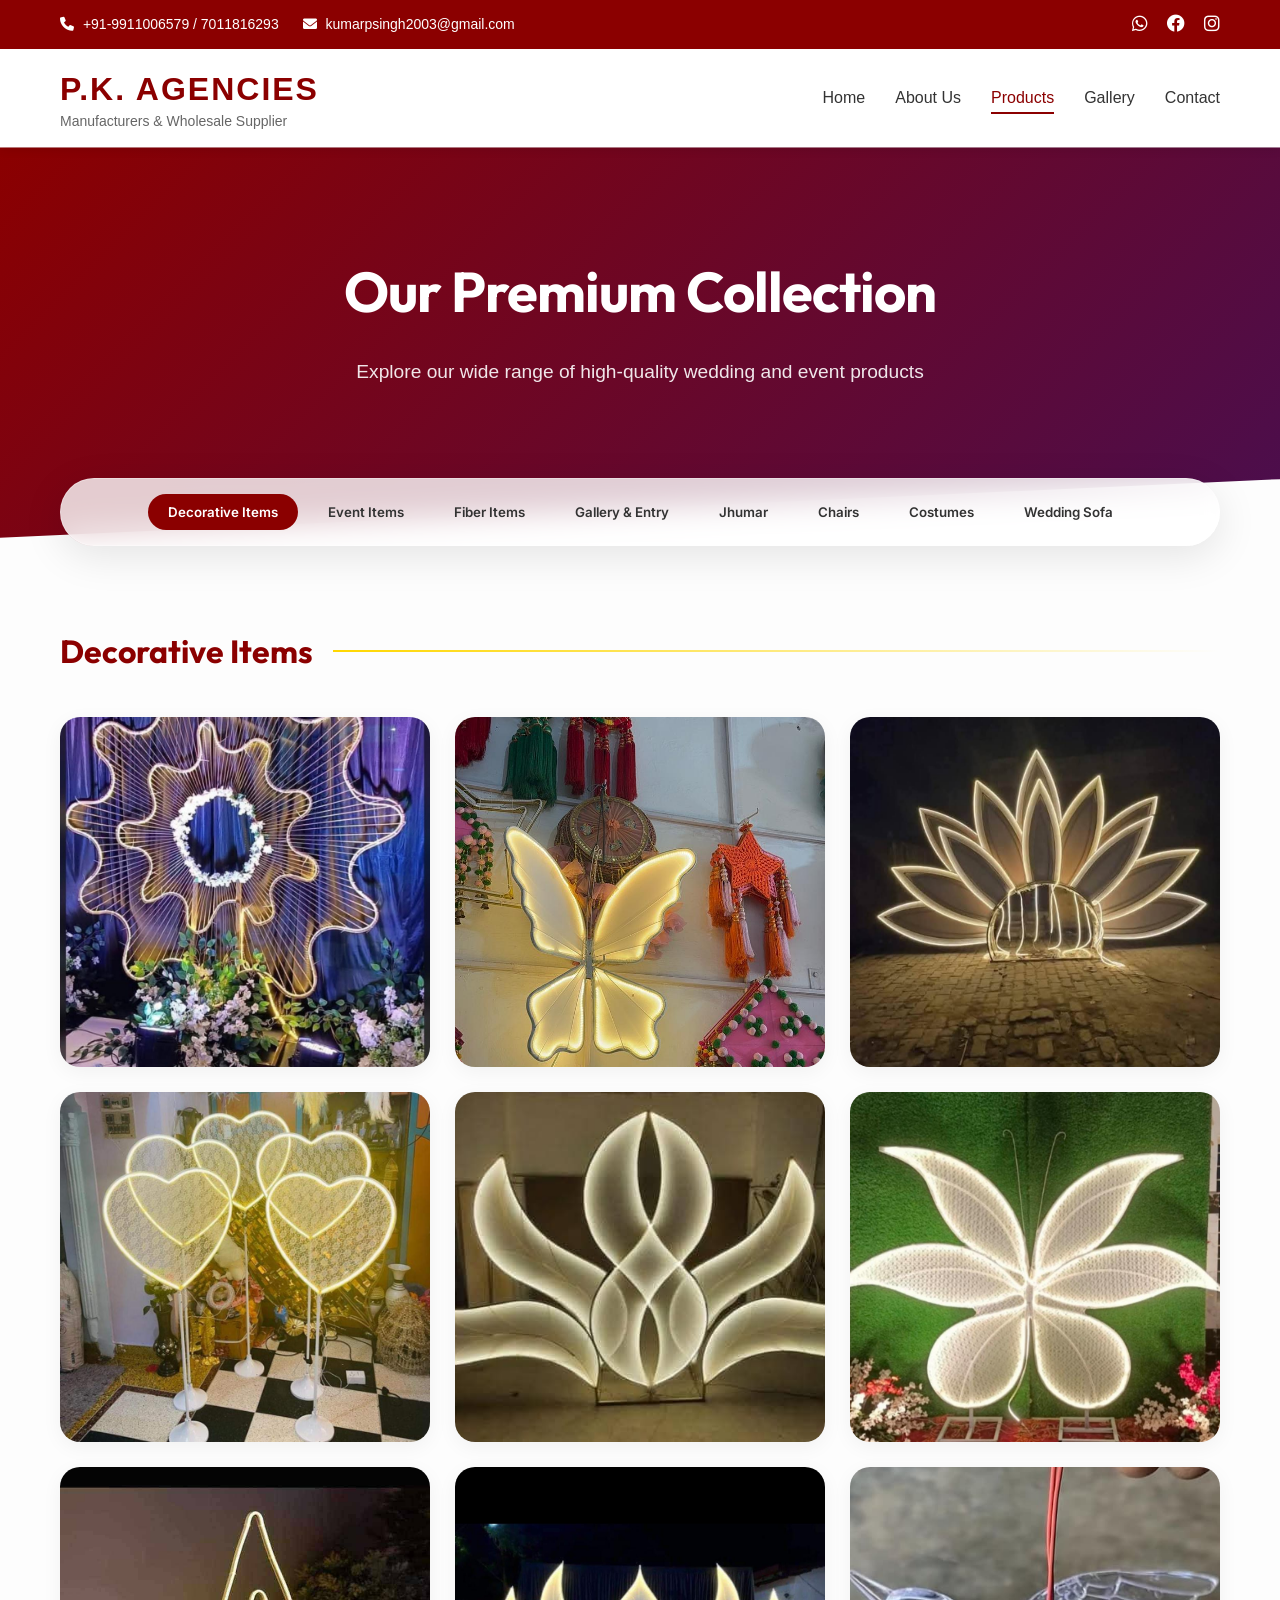
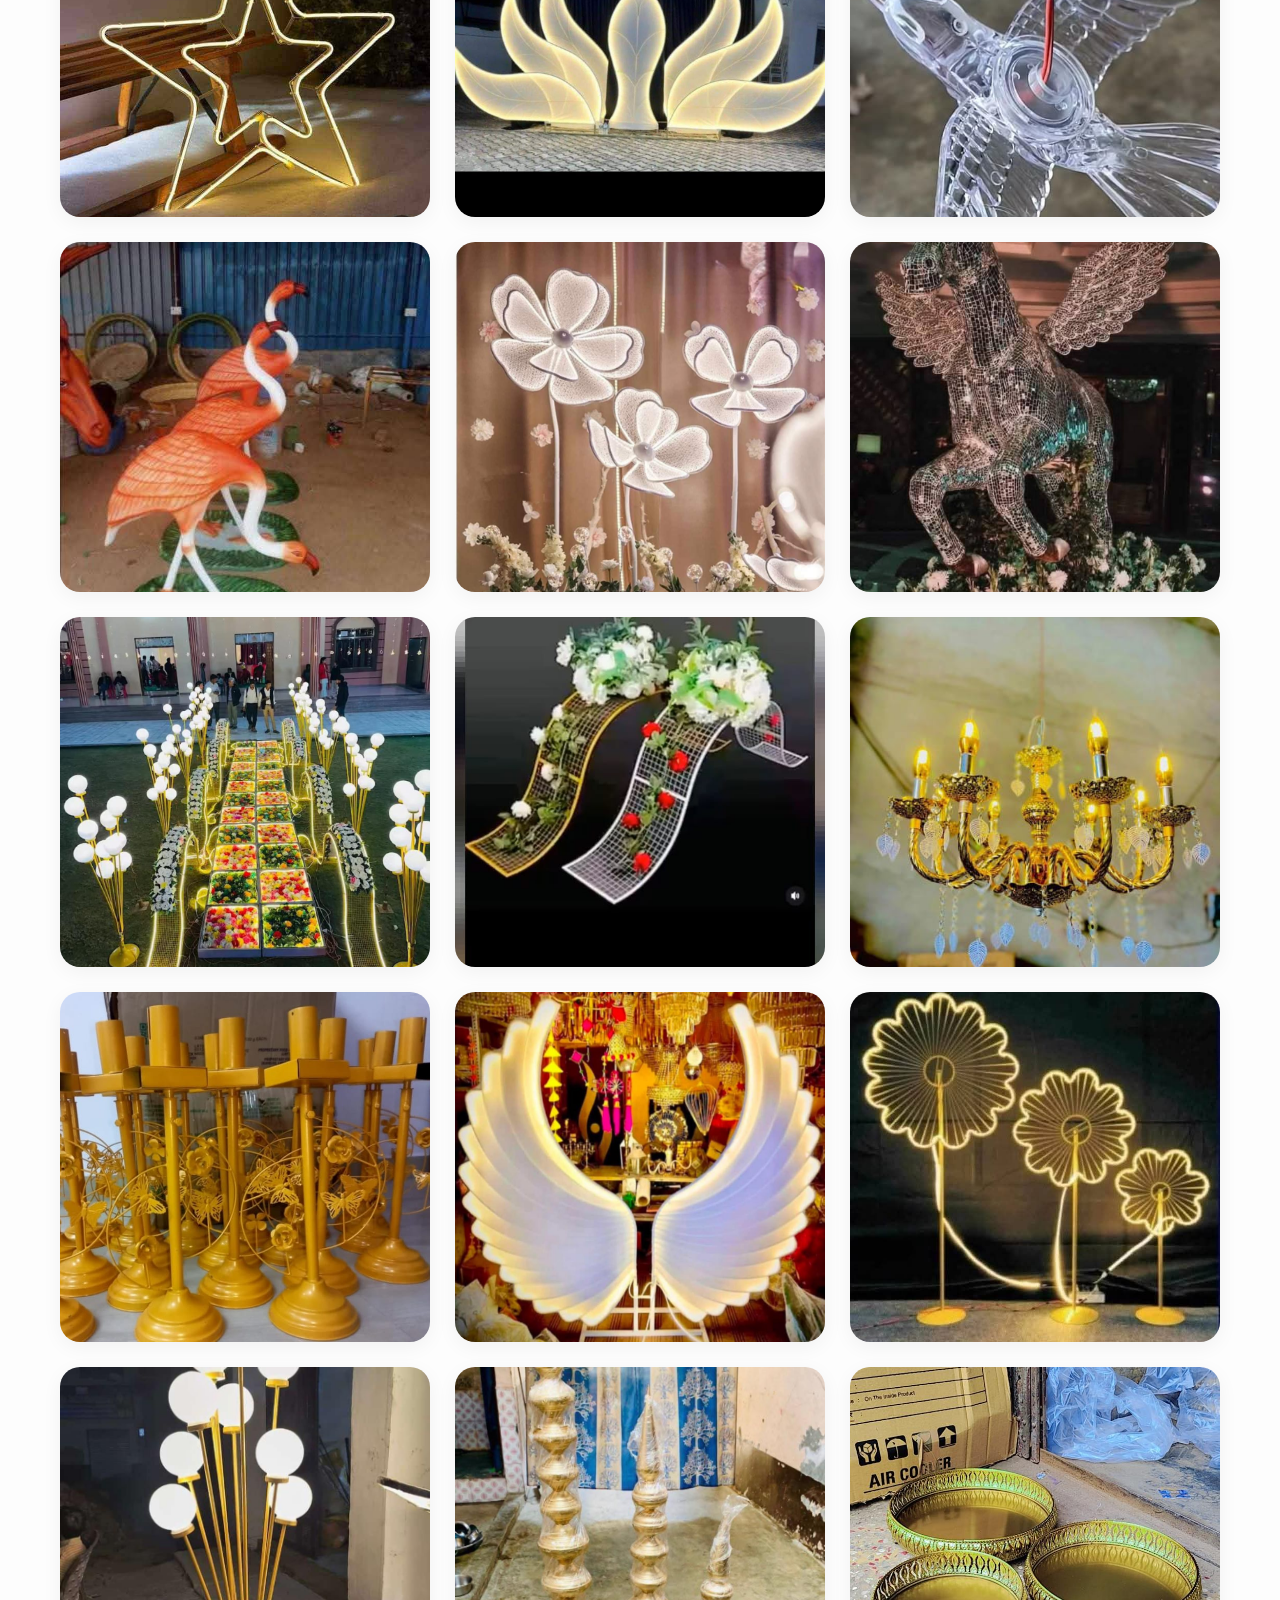
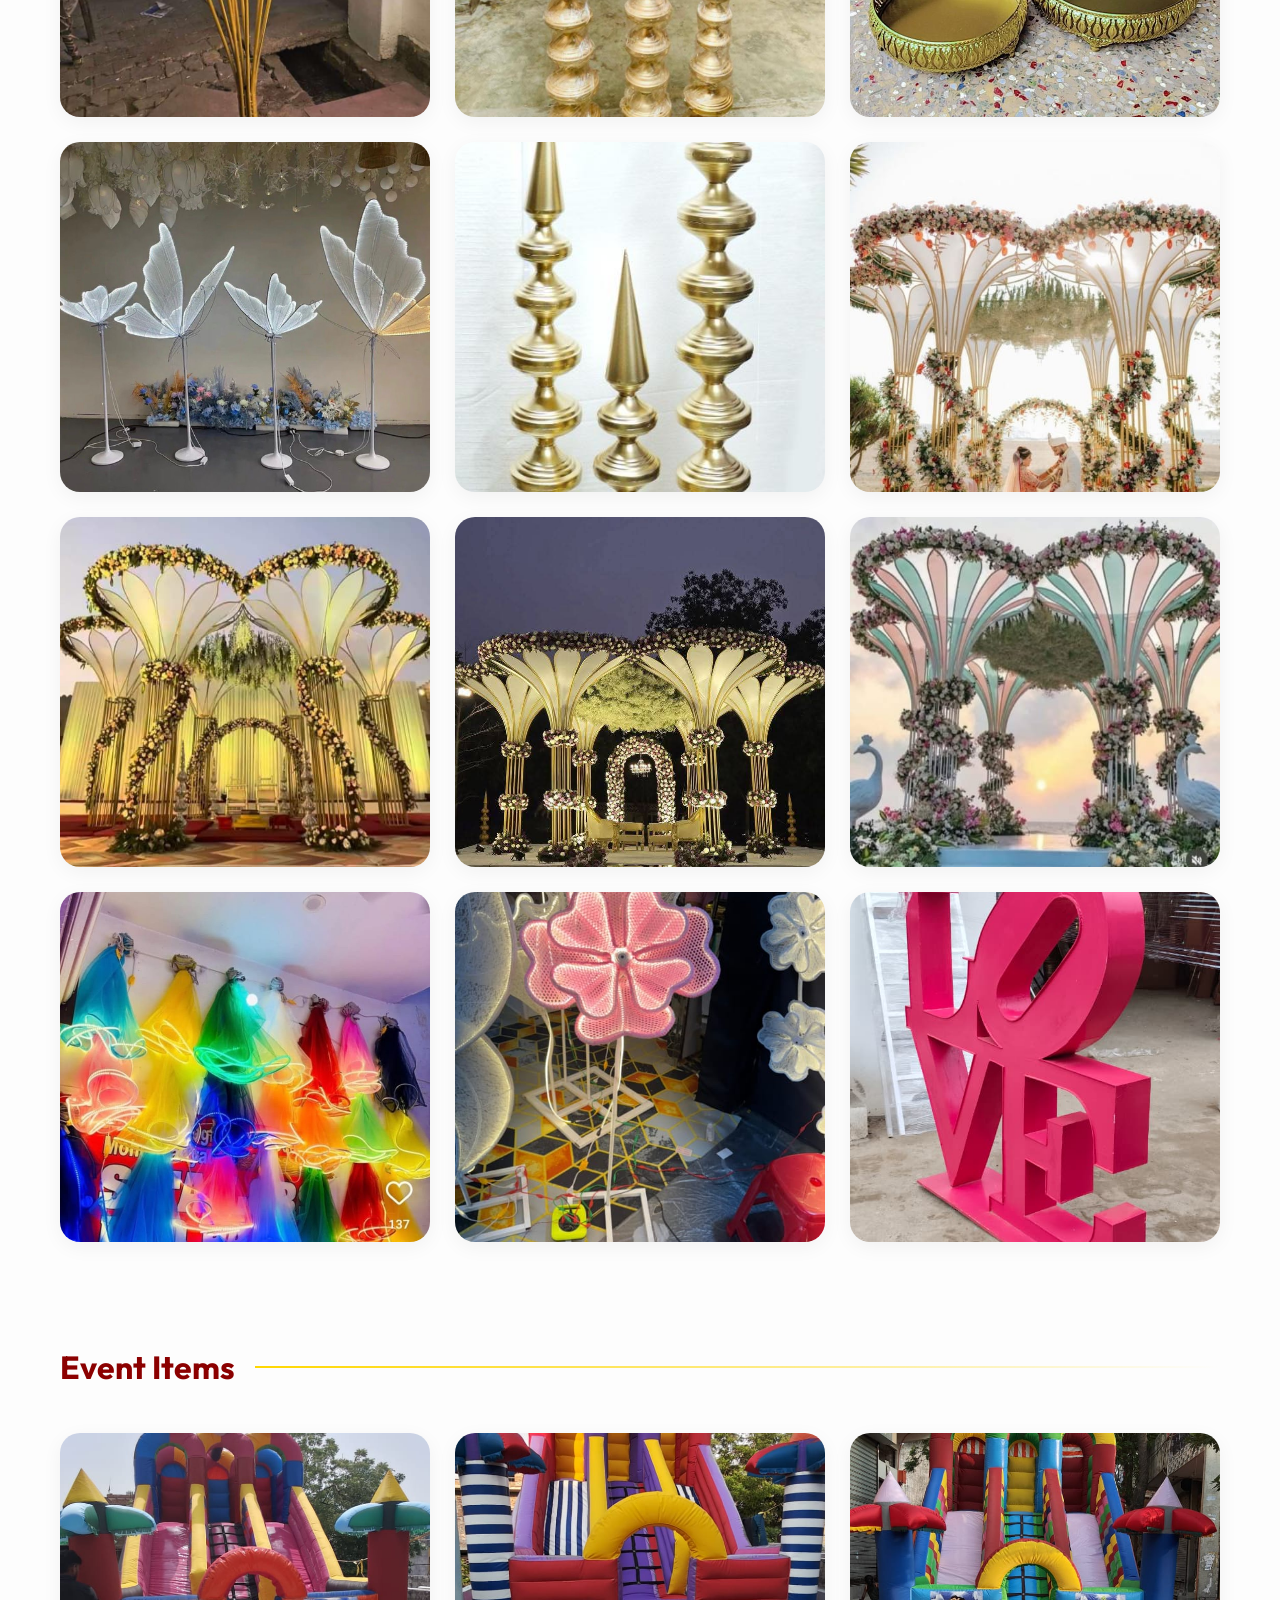
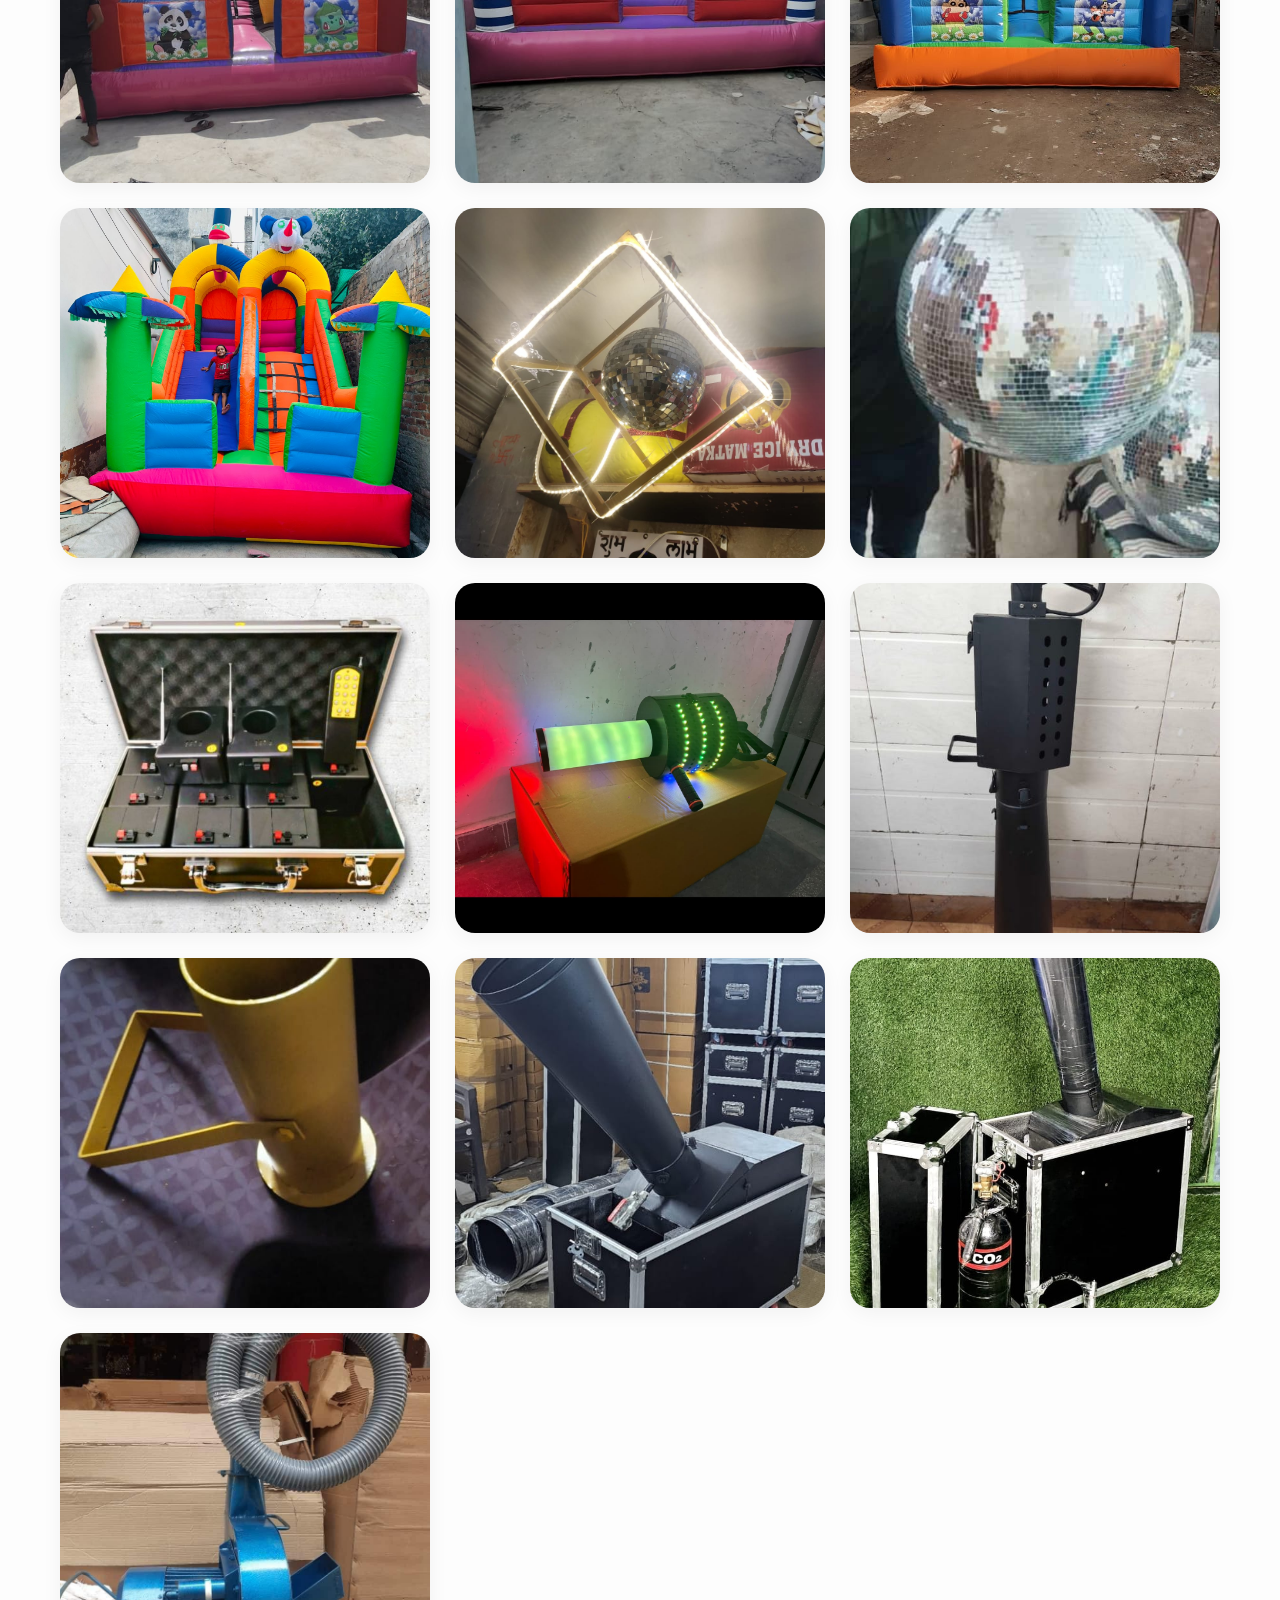
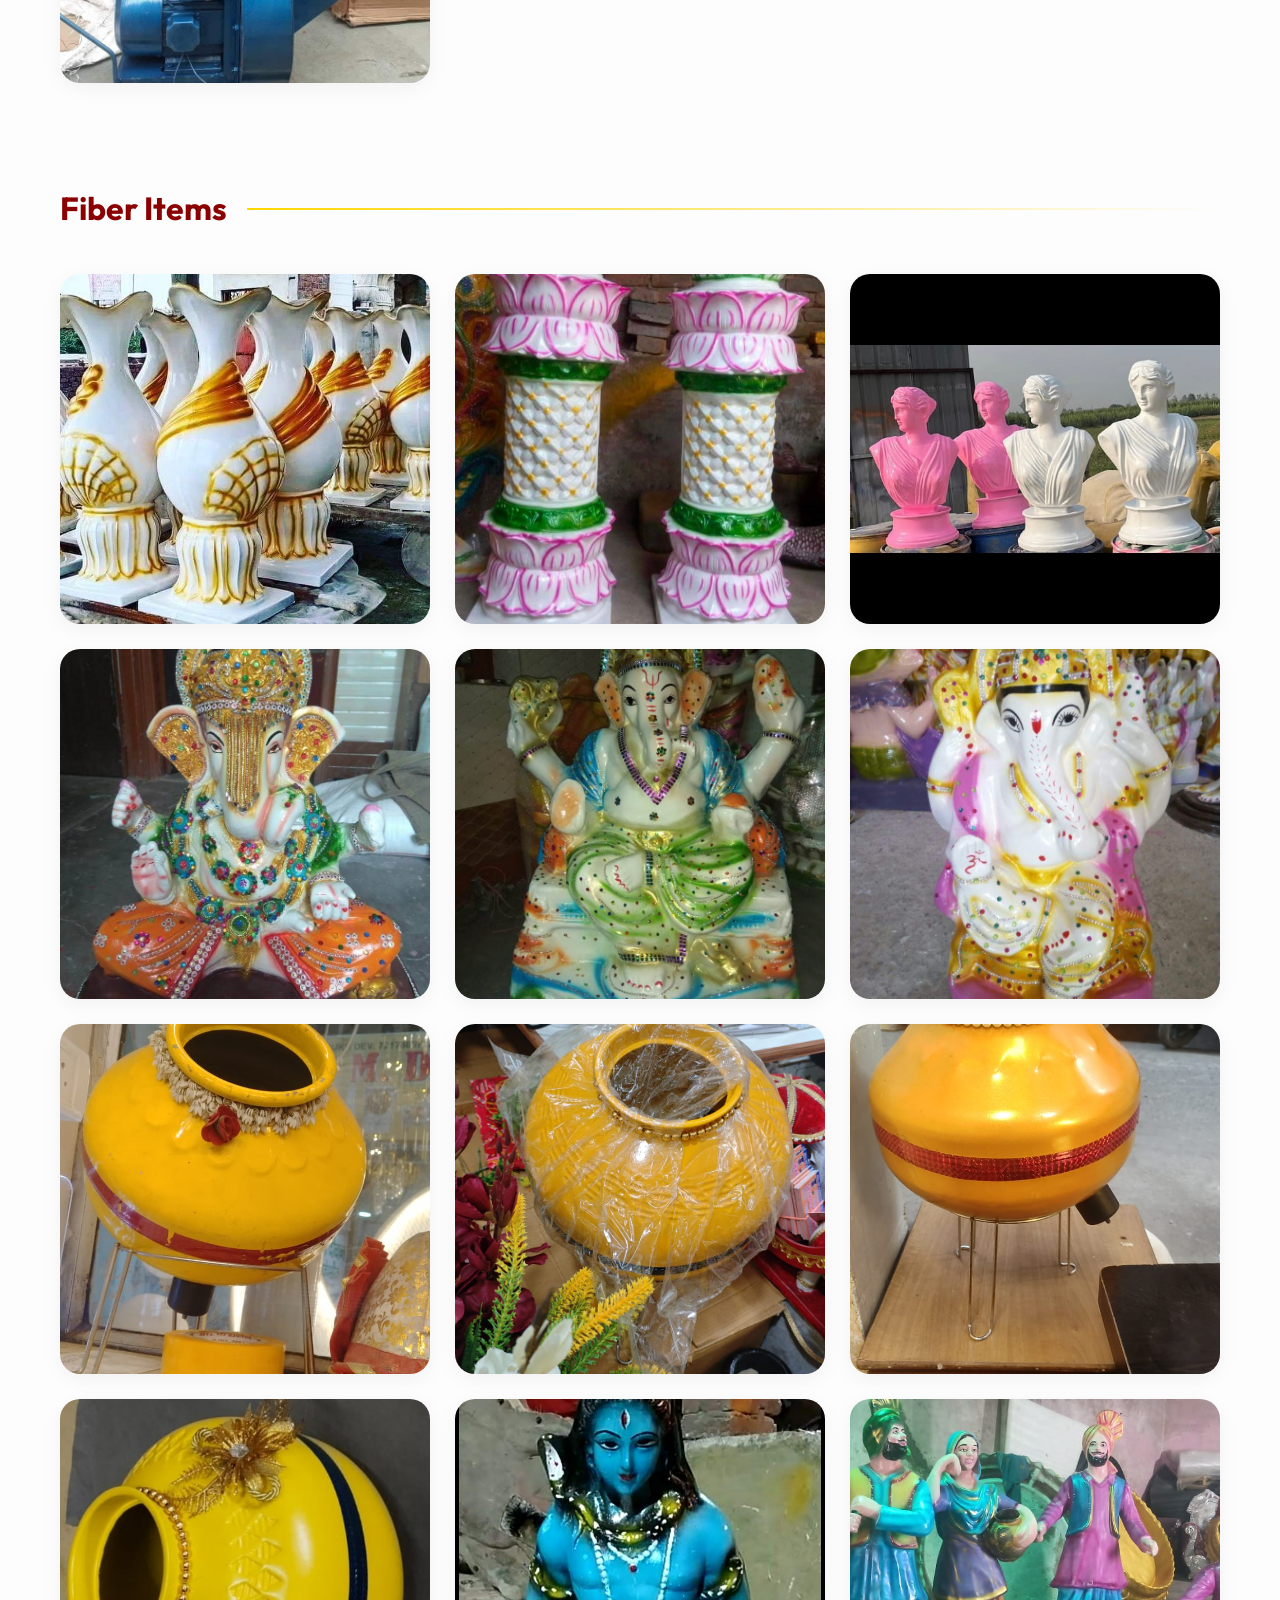
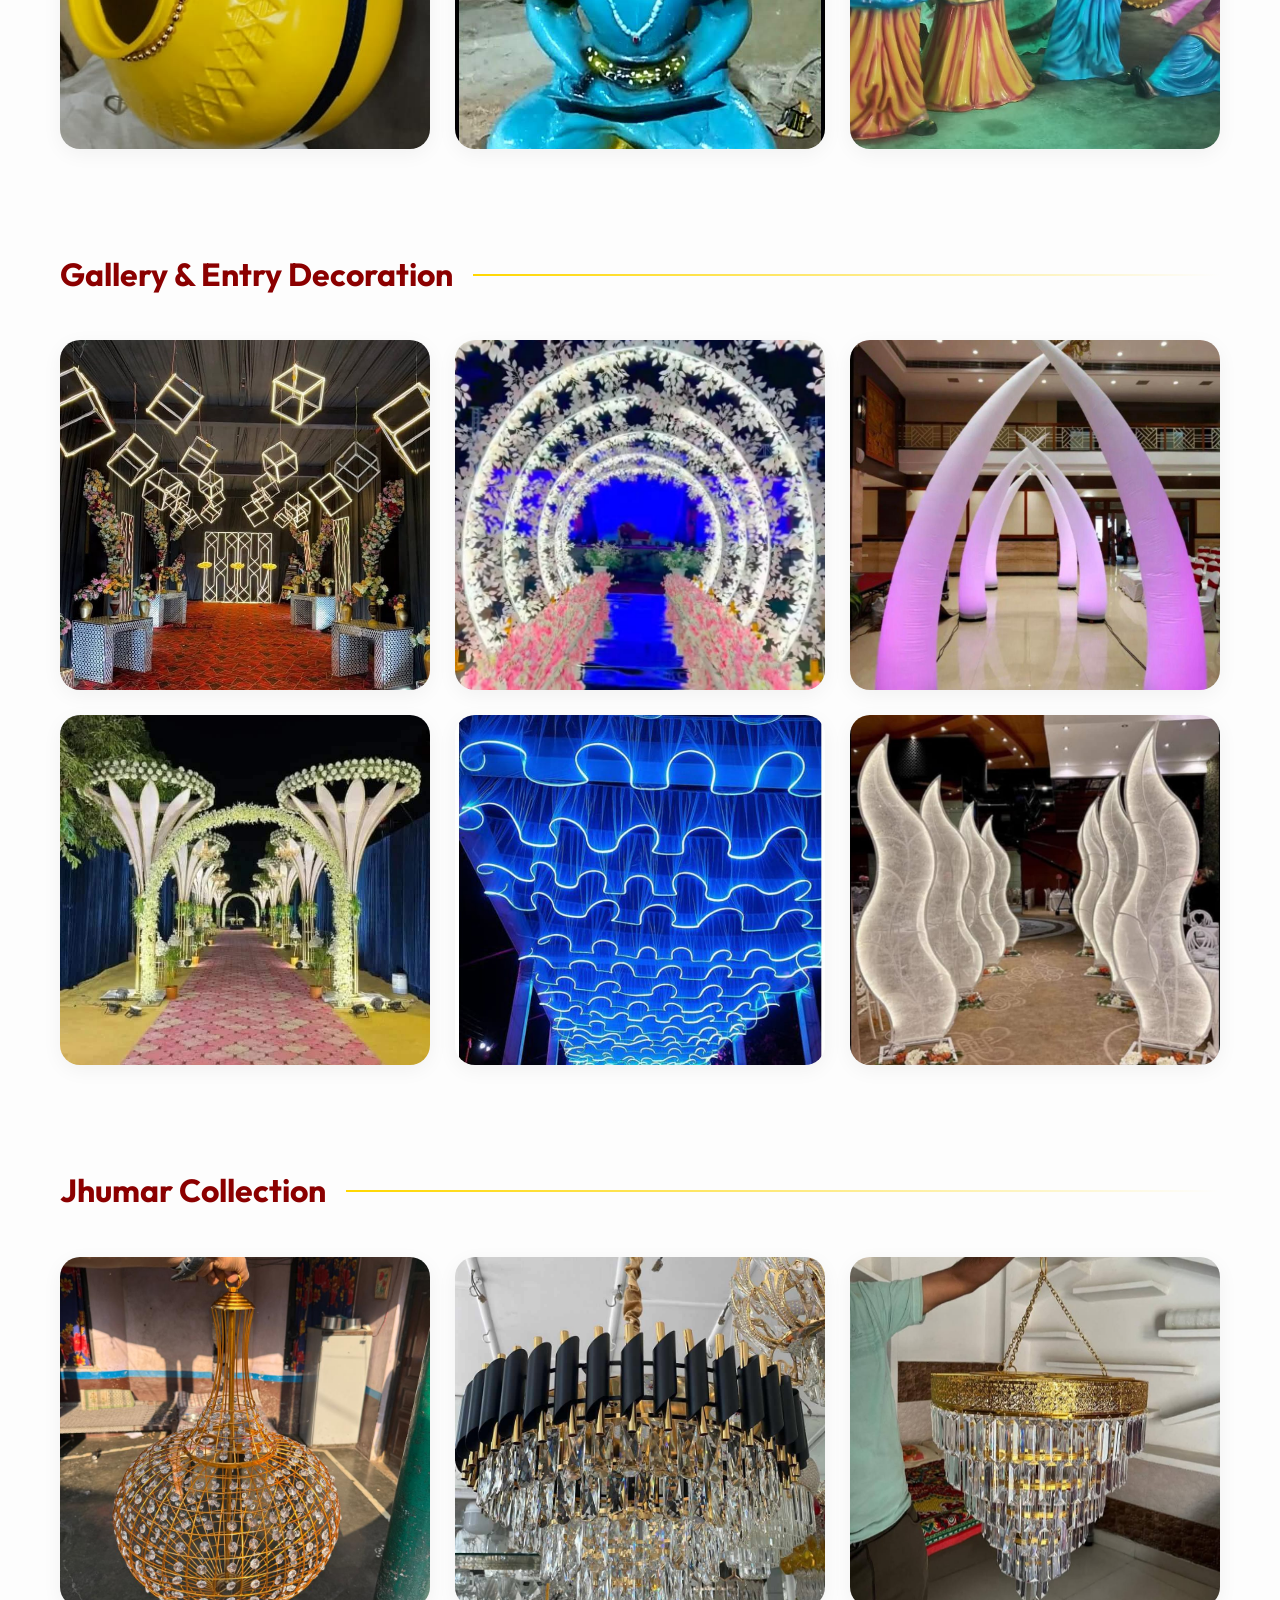
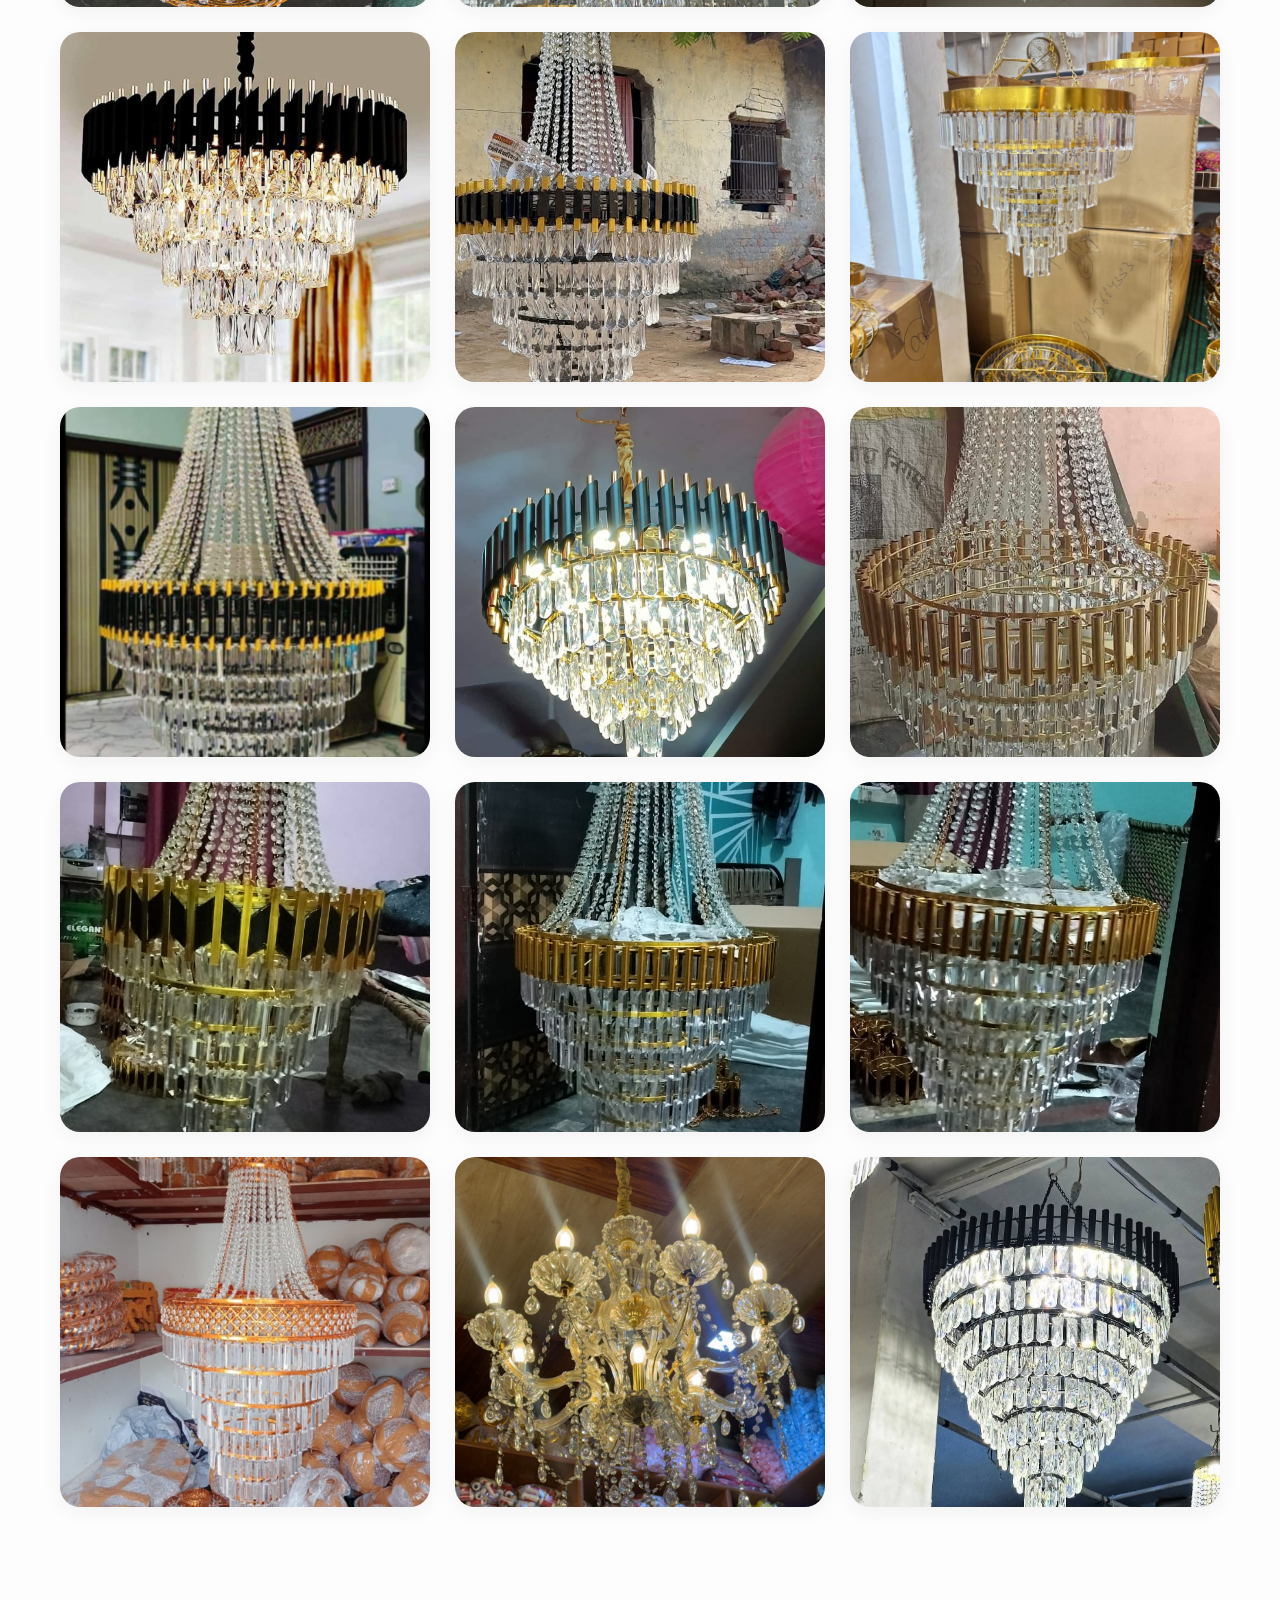
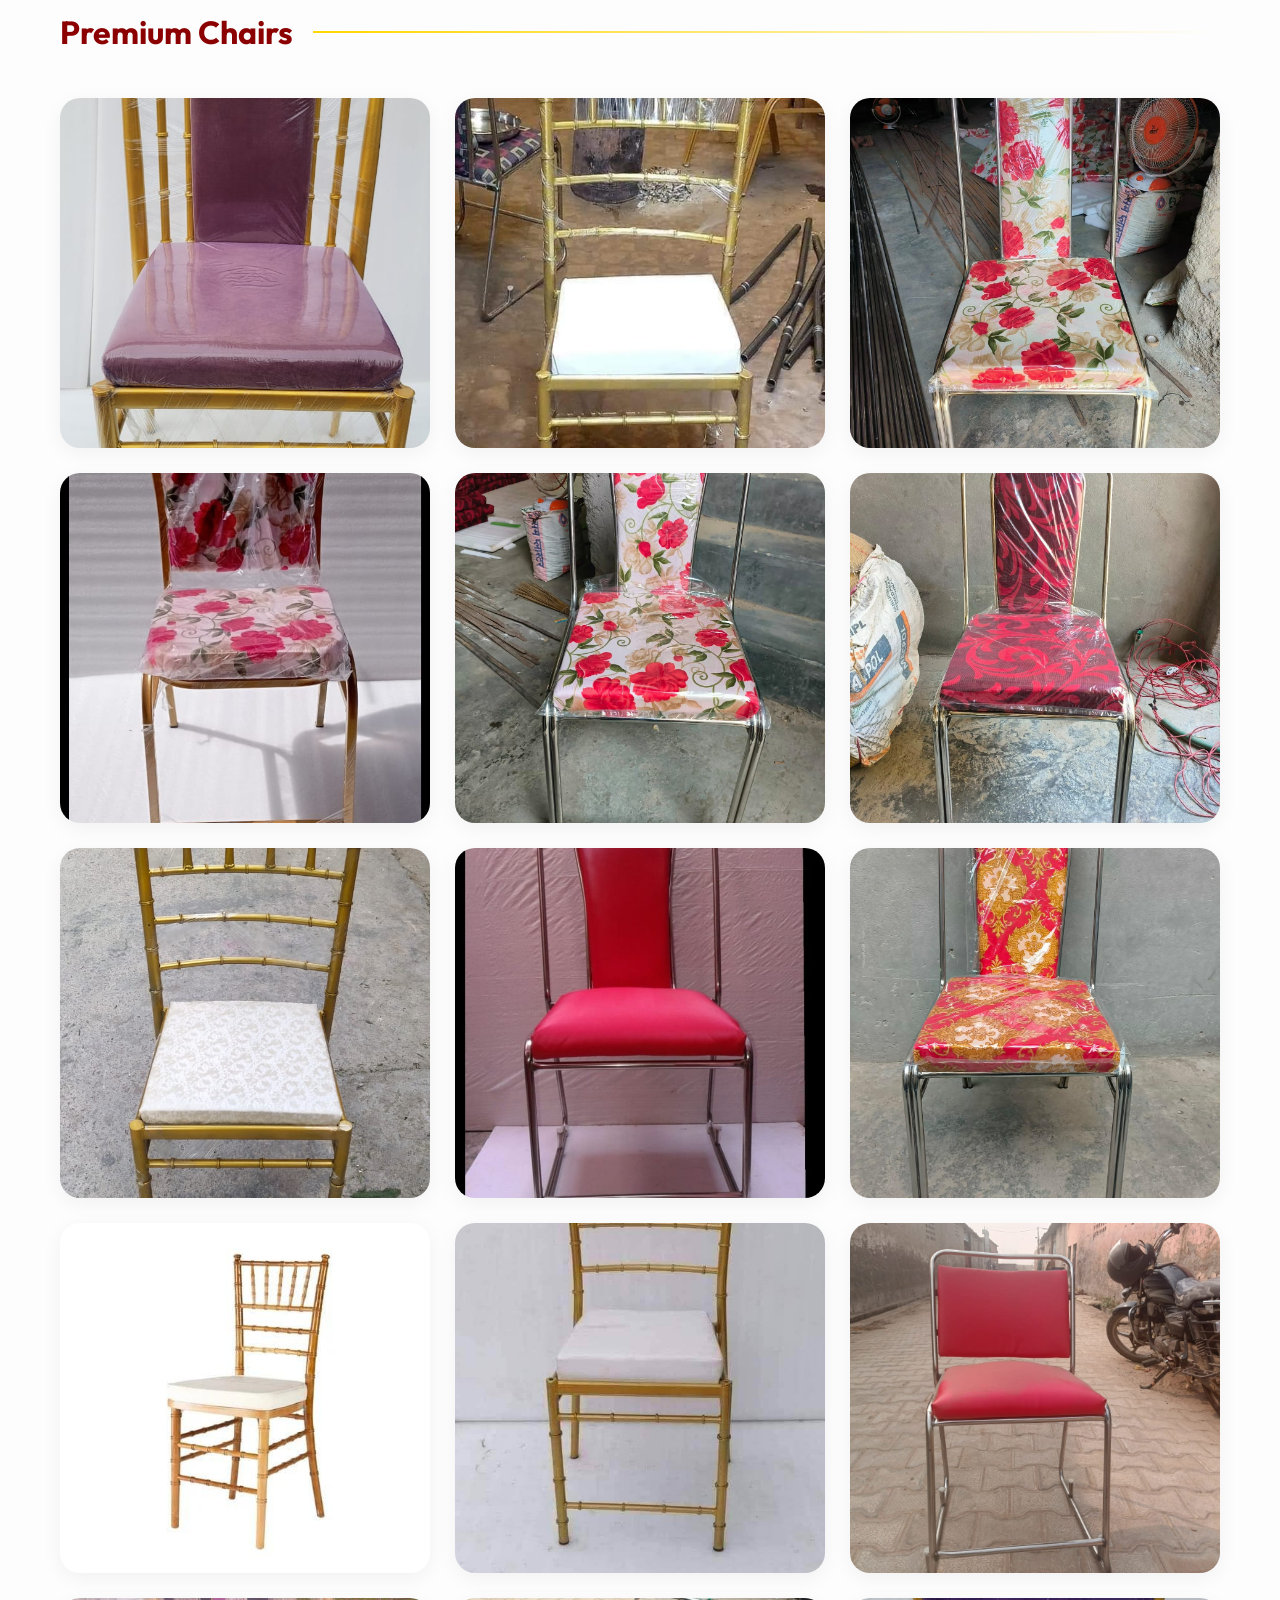
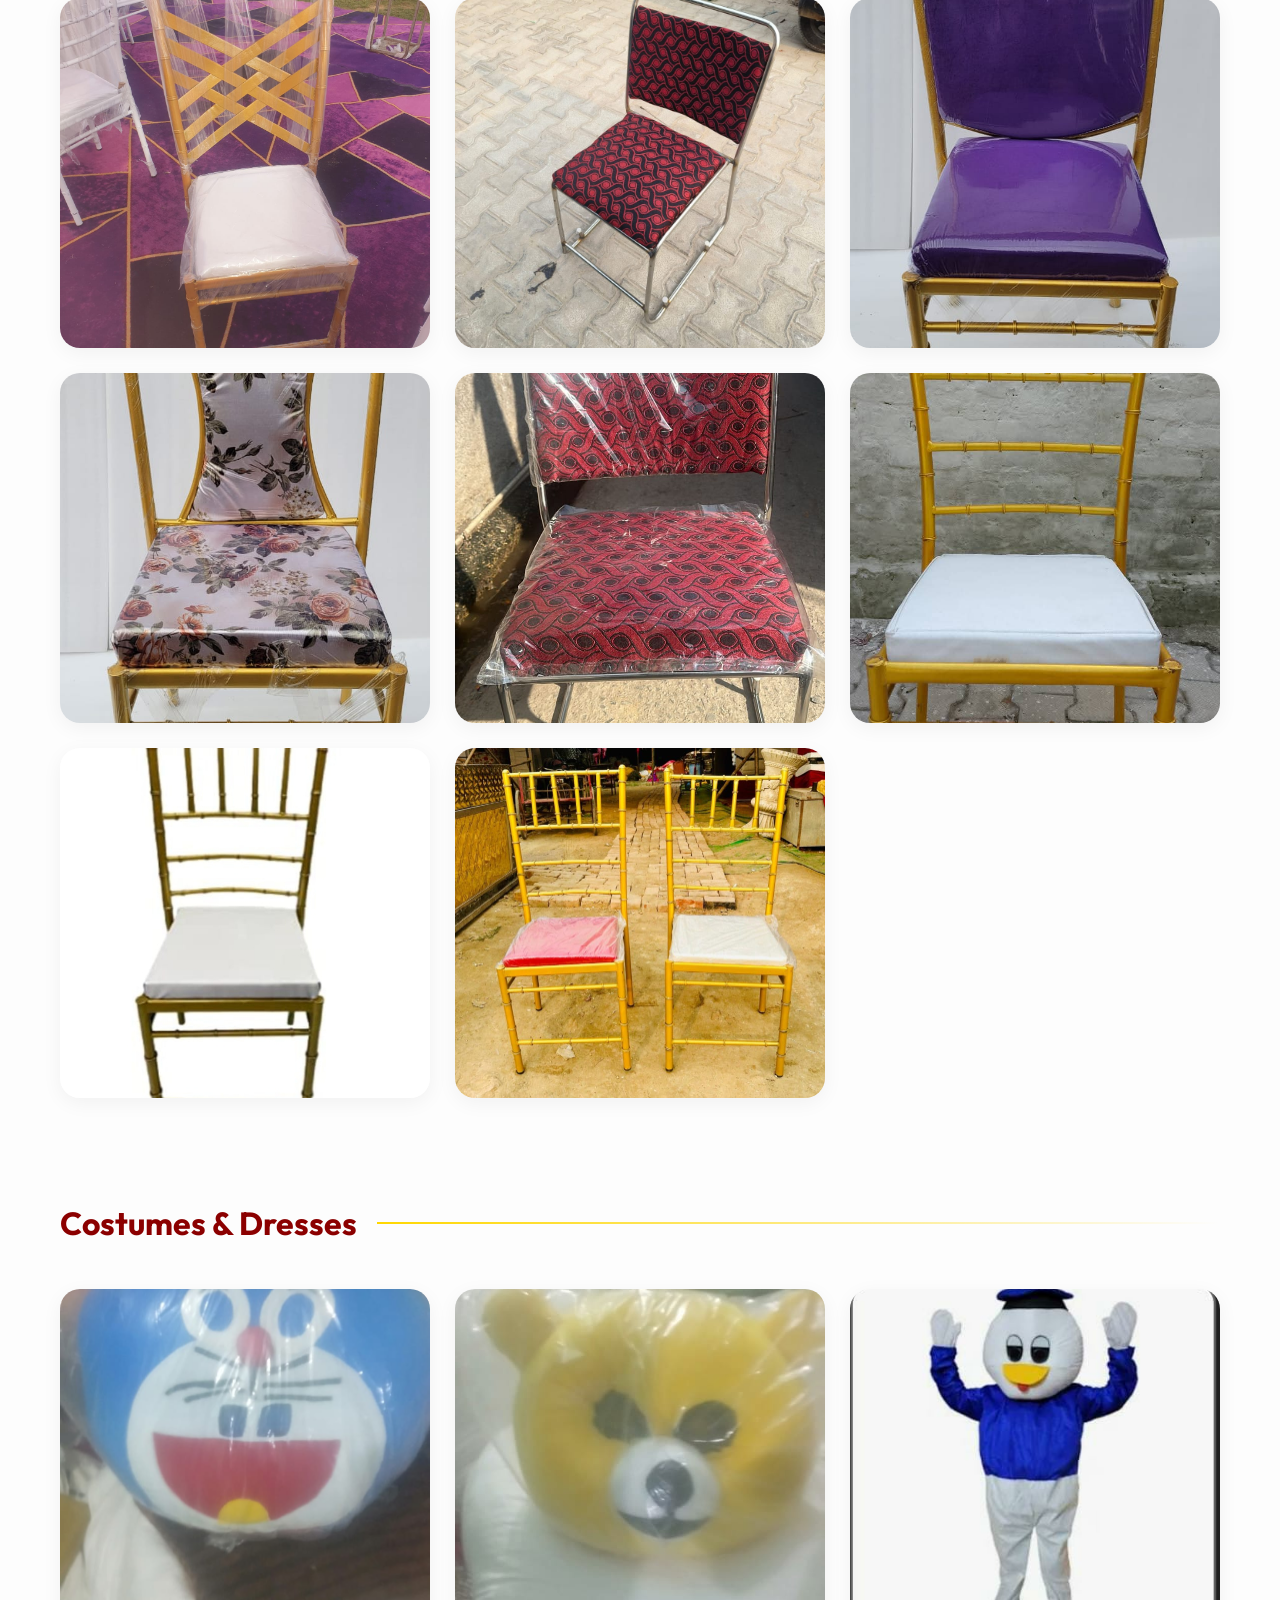
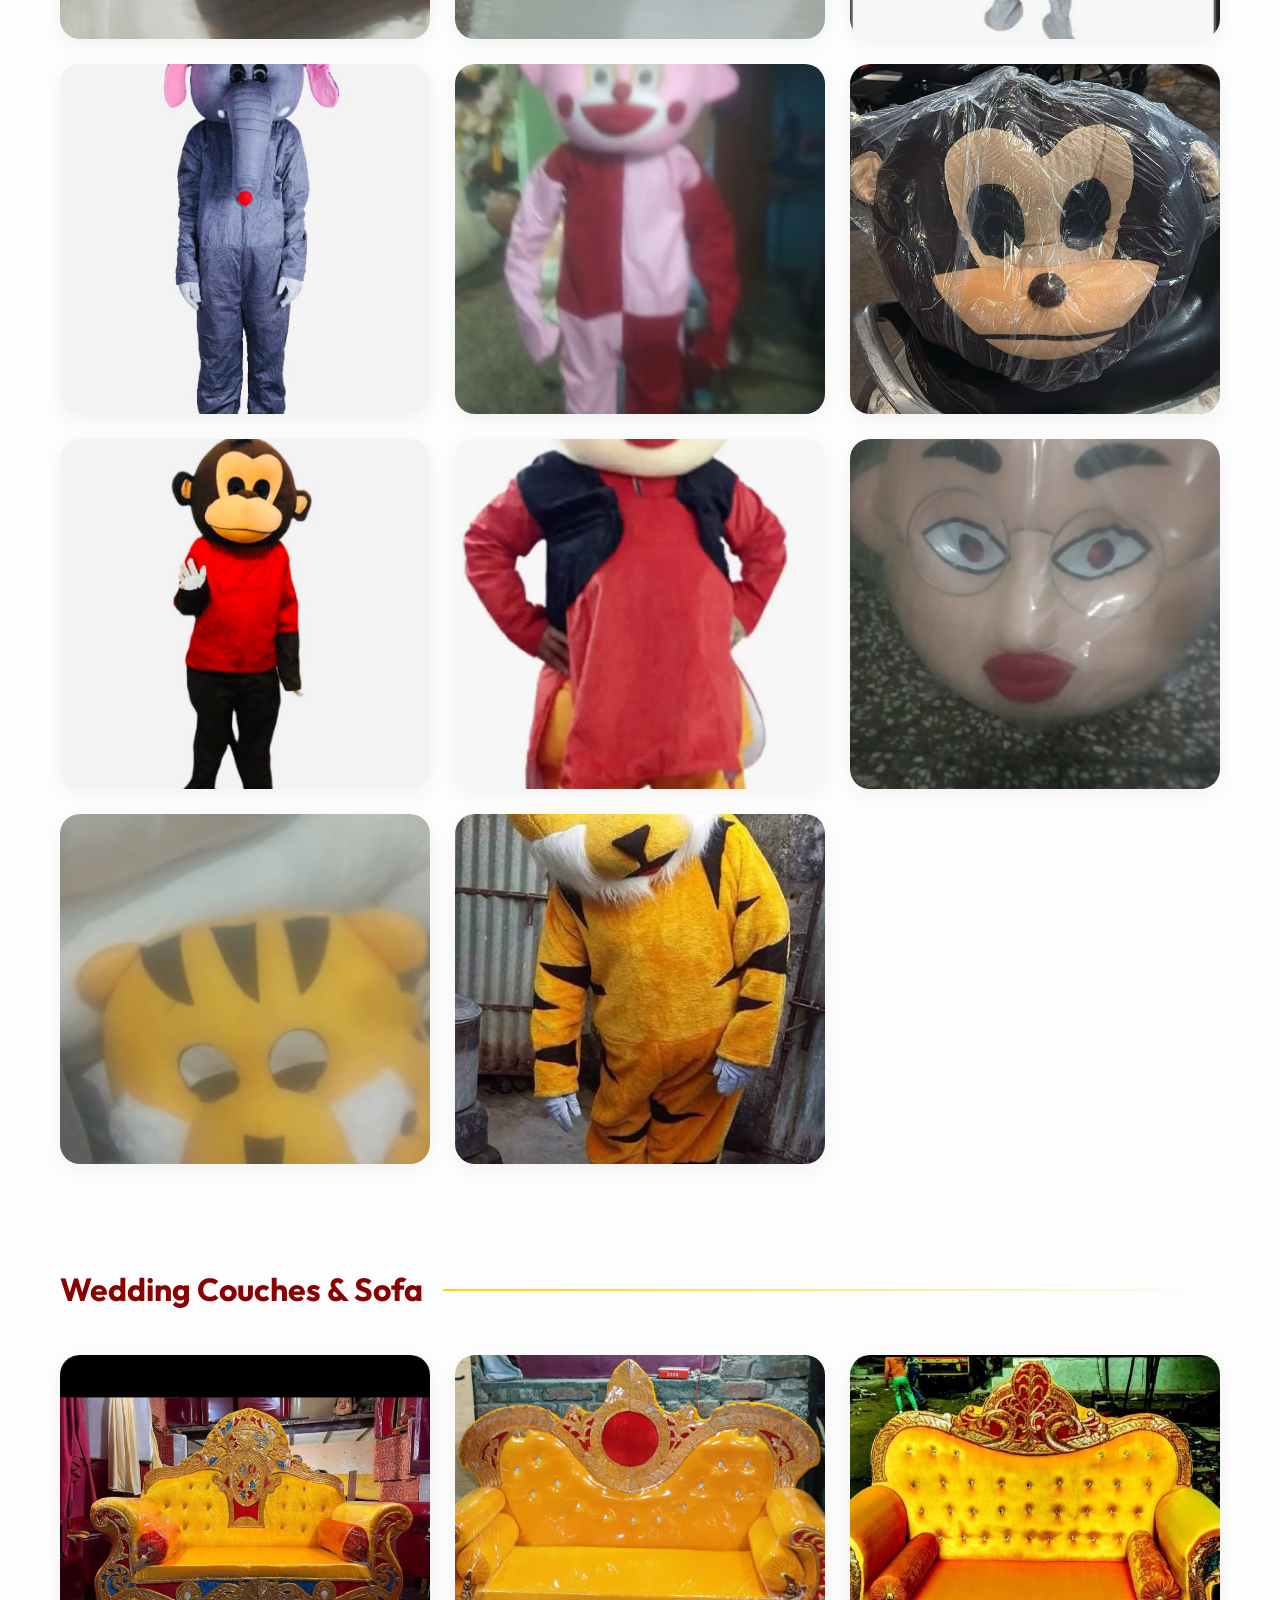
<file: products.html>
<!DOCTYPE html>
<html lang="en">

<head>
    <meta charset="UTF-8">
    <meta name="viewport" content="width=device-width, initial-scale=1.0">
    <title>Our Products - P.K. Agencies</title>
    <link rel="stylesheet" href="styles.css">
    <link rel="stylesheet" href="https://cdnjs.cloudflare.com/ajax/libs/font-awesome/6.0.0/css/all.min.css">
    <link
        href="https://fonts.googleapis.com/css2?family=Inter:wght@400;500;600;700&family=Outfit:wght@400;500;600;700&display=swap"
        rel="stylesheet">
</head>

<body class="products-page">
    <!-- Header (Same as index.html) -->
    <header class="header">
        <div class="top-bar">
            <div class="container">
                <div class="contact-info">
                    <span><i class="fas fa-phone"></i> +91-9911006579 / 7011816293</span>
                    <span><i class="fas fa-envelope"></i> kumarpsingh2003@gmail.com</span>
                </div>
                <div class="social-links">
                    <a href="https://wa.me/919911006579" target="_blank"><i class="fab fa-whatsapp"></i></a>
                    <a href="#"><i class="fab fa-facebook"></i></a>
                    <a href="#"><i class="fab fa-instagram"></i></a>
                </div>
            </div>
        </div>

        <nav class="navbar">
            <div class="container">
                <div class="logo">
                    <h1>P.K. AGENCIES</h1>
                    <p class="tagline">Manufacturers & Wholesale Supplier</p>
                </div>
                <ul class="nav-menu">
                    <li><a href="index.html">Home</a></li>
                    <li><a href="index.html#about">About Us</a></li>
                    <li><a href="products.html" class="active">Products</a></li>
                    <li><a href="index.html#gallery">Gallery</a></li>
                    <li><a href="index.html#contact">Contact</a></li>
                </ul>
                <div class="menu-toggle">
                    <i class="fas fa-bars"></i>
                </div>
            </div>
        </nav>
    </header>

    <!-- Products Hero -->
    <section class="products-hero">
        <div class="container">
            <h1>Our Premium Collection</h1>
            <p>Explore our wide range of high-quality wedding and event products</p>
        </div>
    </section>

    <!-- Categories Navigation -->
    <div class="category-sticky">
        <div class="container">
            <div class="category-carousel">
                <button class="cat-btn active" data-target="decorative-items">Decorative Items</button>
                <button class="cat-btn" data-target="event-items">Event Items</button>
                <button class="cat-btn" data-target="fiber-items">Fiber Items</button>
                <button class="cat-btn" data-target="gallery-entry">Gallery & Entry</button>
                <button class="cat-btn" data-target="jhumar">Jhumar</button>
                <button class="cat-btn" data-target="chairs">Chairs</button>
                <button class="cat-btn" data-target="costume-dresses">Costumes</button>
                <button class="cat-btn" data-target="sofa">Wedding Sofa</button>
            </div>
        </div>
    </div>

    <!-- Main Products Display -->
    <main class="products-container container">

        <!-- Decorative Items -->
        <section id="decorative-items" class="product-section">
            <div class="section-title">
                <h2>Decorative Items</h2>
                <div class="line"></div>
            </div>
            <div class="products-v2-grid">
                <div class="product-v2-card">
                    <div class="image-wrapper"><img src="assets/product/Decorative items/backgruound-decoration.jpeg"
                            loading="lazy" alt="backgruound-decoration.jpeg"></div>
                </div>
                <div class="product-v2-card">
                    <div class="image-wrapper"><img src="assets/product/Decorative items/bg-butterfly-decoration.jpeg"
                            loading="lazy" alt="bg-butterfly-decoration.jpeg"></div>
                </div>
                <div class="product-v2-card">
                    <div class="image-wrapper"><img src="assets/product/Decorative items/bg-decoration-lights.jpeg"
                            loading="lazy" alt="bg-decoration-lights.jpeg"></div>
                </div>
                <div class="product-v2-card">
                    <div class="image-wrapper"><img src="assets/product/Decorative items/bg-heart-lightening.jpeg"
                            loading="lazy" alt="bg-heart-lightening.jpeg"></div>
                </div>
                <div class="product-v2-card">
                    <div class="image-wrapper"><img src="assets/product/Decorative items/bg-light-decoration.jpeg"
                            loading="lazy" alt="bg-light-decoration.jpeg"></div>
                </div>
                <div class="product-v2-card">
                    <div class="image-wrapper"><img
                            src="assets/product/Decorative items/butterfly-background da=ecoration.jpeg" loading="lazy"
                            alt="butterfly-background da=ecoration.jpeg"></div>
                </div>
                <div class="product-v2-card">
                    <div class="image-wrapper"><img src="assets/product/Decorative items/decoration star.jpeg"
                            loading="lazy" alt="decoration star.jpeg"></div>
                </div>
                <div class="product-v2-card">
                    <div class="image-wrapper"><img
                            src="assets/product/Decorative items/decoration-background-lights.jpeg" loading="lazy"
                            alt="decoration-background-lights.jpeg"></div>
                </div>
                <div class="product-v2-card">
                    <div class="image-wrapper"><img src="assets/product/Decorative items/decoration-bird.jpeg"
                            loading="lazy" alt="decoration-bird.jpeg"></div>
                </div>
                <div class="product-v2-card">
                    <div class="image-wrapper"><img src="assets/product/Decorative items/Decoration-ducks.jpeg"
                            loading="lazy" alt="Decoration-ducks.jpeg"></div>
                </div>
                <div class="product-v2-card">
                    <div class="image-wrapper"><img src="assets/product/Decorative items/Decoration-flower-light.jpeg"
                            loading="lazy" alt="Decoration-flower-light.jpeg"></div>
                </div>
                <div class="product-v2-card">
                    <div class="image-wrapper"><img src="assets/product/Decorative items/decoration-horse.jpeg"
                            loading="lazy" alt="decoration-horse.jpeg"></div>
                </div>
                <div class="product-v2-card">
                    <div class="image-wrapper"><img src="assets/product/Decorative items/decoration-in-garden.jpeg"
                            loading="lazy" alt="decoration-in-garden.jpeg"></div>
                </div>
                <div class="product-v2-card">
                    <div class="image-wrapper"><img src="assets/product/Decorative items/decoration-item.jpeg"
                            loading="lazy" alt="decoration-item.jpeg"></div>
                </div>
                <div class="product-v2-card">
                    <div class="image-wrapper"><img src="assets/product/Decorative items/decoration-lamp-2.jpeg"
                            loading="lazy" alt="decoration-lamp-2.jpeg"></div>
                </div>
                <div class="product-v2-card">
                    <div class="image-wrapper"><img src="assets/product/Decorative items/Decoration-lamp.jpeg"
                            loading="lazy" alt="Decoration-lamp.jpeg"></div>
                </div>
                <div class="product-v2-card">
                    <div class="image-wrapper"><img src="assets/product/Decorative items/decoration-light-wings.jpeg"
                            loading="lazy" alt="decoration-light-wings.jpeg"></div>
                </div>
                <div class="product-v2-card">
                    <div class="image-wrapper"><img src="assets/product/Decorative items/decoration-lights-flower.jpeg"
                            loading="lazy" alt="decoration-lights-flower.jpeg"></div>
                </div>
                <div class="product-v2-card">
                    <div class="image-wrapper"><img src="assets/product/Decorative items/decoration-lights-lamp.jpeg"
                            loading="lazy" alt="decoration-lights-lamp.jpeg"></div>
                </div>
                <div class="product-v2-card">
                    <div class="image-wrapper"><img src="assets/product/Decorative items/decoration-steel.jpeg"
                            loading="lazy" alt="decoration-steel.jpeg"></div>
                </div>
                <div class="product-v2-card">
                    <div class="image-wrapper"><img src="assets/product/Decorative items/decoration-thali.jpeg"
                            loading="lazy" alt="decoration-thali.jpeg"></div>
                </div>
                <div class="product-v2-card">
                    <div class="image-wrapper"><img src="assets/product/Decorative items/decoration-wings.jpeg"
                            loading="lazy" alt="decoration-wings.jpeg"></div>
                </div>
                <div class="product-v2-card">
                    <div class="image-wrapper"><img src="assets/product/Decorative items/decorative-item-.jpeg"
                            loading="lazy" alt="decorative-item-.jpeg"></div>
                </div>
                <div class="product-v2-card">
                    <div class="image-wrapper"><img src="assets/product/Decorative items/decorative-item-1.jpeg"
                            loading="lazy" alt="decorative-item-1.jpeg"></div>
                </div>
                <div class="product-v2-card">
                    <div class="image-wrapper"><img src="assets/product/Decorative items/decorative-item-2.jpeg"
                            loading="lazy" alt="decorative-item-2.jpeg"></div>
                </div>
                <div class="product-v2-card">
                    <div class="image-wrapper"><img src="assets/product/Decorative items/decorative-item-3.jpeg"
                            loading="lazy" alt="decorative-item-3.jpeg"></div>
                </div>
                <div class="product-v2-card">
                    <div class="image-wrapper"><img src="assets/product/Decorative items/decorative-item-4.jpeg"
                            loading="lazy" alt="decorative-item-4.jpeg"></div>
                </div>
                <div class="product-v2-card">
                    <div class="image-wrapper"><img src="assets/product/Decorative items/decorative-lights.jpeg"
                            loading="lazy" alt="decorative-lights.jpeg"></div>
                </div>
                <div class="product-v2-card">
                    <div class="image-wrapper"><img src="assets/product/Decorative items/flw-light-bg.jpeg"
                            loading="lazy" alt="flw-light-bg.jpeg"></div>
                </div>
                <div class="product-v2-card">
                    <div class="image-wrapper"><img src="assets/product/Decorative items/love-decoration.jpeg"
                            loading="lazy" alt="love-decoration.jpeg"></div>
                </div>
            </div>
        </section>

        <!-- Event Items -->
        <section id="event-items" class="product-section">
            <div class="section-title">
                <h2>Event Items</h2>
                <div class="line"></div>
            </div>
            <div class="products-v2-grid">
                <div class="product-v2-card">
                    <div class="image-wrapper"><img src="assets/product/Event items/children-playground-1.jpeg"
                            loading="lazy" alt="children-playground-1.jpeg"></div>
                </div>
                <div class="product-v2-card">
                    <div class="image-wrapper"><img src="assets/product/Event items/children-playground-2.jpeg"
                            loading="lazy" alt="children-playground-2.jpeg"></div>
                </div>
                <div class="product-v2-card">
                    <div class="image-wrapper"><img src="assets/product/Event items/children-playground-3.jpeg"
                            loading="lazy" alt="children-playground-3.jpeg"></div>
                </div>
                <div class="product-v2-card">
                    <div class="image-wrapper"><img src="assets/product/Event items/children-playground-4.jpeg"
                            loading="lazy" alt="children-playground-4.jpeg"></div>
                </div>
                <div class="product-v2-card">
                    <div class="image-wrapper"><img src="assets/product/Event items/event-ball-frame.jpeg"
                            loading="lazy" alt="event-ball-frame.jpeg"></div>
                </div>
                <div class="product-v2-card">
                    <div class="image-wrapper"><img src="assets/product/Event items/event-ball.jpeg" loading="lazy"
                            alt="event-ball.jpeg"></div>
                </div>
                <div class="product-v2-card">
                    <div class="image-wrapper"><img src="assets/product/Event items/Event-item-2.jpeg" loading="lazy"
                            alt="Event-item-2.jpeg"></div>
                </div>
                <div class="product-v2-card">
                    <div class="image-wrapper"><img src="assets/product/Event items/flame-buster-2.jpeg" loading="lazy"
                            alt="flame-buster-2.jpeg"></div>
                </div>
                <div class="product-v2-card">
                    <div class="image-wrapper"><img src="assets/product/Event items/flame-buster.jpeg" loading="lazy"
                            alt="flame-buster.jpeg"></div>
                </div>
                <div class="product-v2-card">
                    <div class="image-wrapper"><img src="assets/product/Event items/party-scatter-2.jpeg" loading="lazy"
                            alt="party-scatter-2.jpeg"></div>
                </div>
                <div class="product-v2-card">
                    <div class="image-wrapper"><img src="assets/product/Event items/party-scatter.jpeg" loading="lazy"
                            alt="party-scatter.jpeg"></div>
                </div>
                <div class="product-v2-card">
                    <div class="image-wrapper"><img src="assets/product/Event items/smoke-generator-2.jpeg"
                            loading="lazy" alt="smoke-generator-2.jpeg"></div>
                </div>
                <div class="product-v2-card">
                    <div class="image-wrapper"><img src="assets/product/Event items/smoke-genrator.jpeg" loading="lazy"
                            alt="smoke-genrator.jpeg"></div>
                </div>
            </div>
        </section>

        <!-- Fiber Items -->
        <section id="fiber-items" class="product-section">
            <div class="section-title">
                <h2>Fiber Items</h2>
                <div class="line"></div>
            </div>
            <div class="products-v2-grid">
                <div class="product-v2-card">
                    <div class="image-wrapper"><img src="assets/product/Fiber items/decoration-fiber-pot.jpeg"
                            loading="lazy" alt="decoration-fiber-pot.jpeg"></div>
                </div>
                <div class="product-v2-card">
                    <div class="image-wrapper"><img src="assets/product/Fiber items/decoration-piller.jpeg"
                            loading="lazy" alt="decoration-piller.jpeg"></div>
                </div>
                <div class="product-v2-card">
                    <div class="image-wrapper"><img src="assets/product/Fiber items/fiber-statue.jpeg" loading="lazy"
                            alt="fiber-statue.jpeg"></div>
                </div>
                <div class="product-v2-card">
                    <div class="image-wrapper"><img src="assets/product/Fiber items/ganesh-murti.jpeg" loading="lazy"
                            alt="ganesh-murti.jpeg"></div>
                </div>
                <div class="product-v2-card">
                    <div class="image-wrapper"><img src="assets/product/Fiber items/ganeshji-fibermurti-w.jpeg"
                            loading="lazy" alt="ganeshji-fibermurti-w.jpeg"></div>
                </div>
                <div class="product-v2-card">
                    <div class="image-wrapper"><img src="assets/product/Fiber items/ganesji-fiber-murti.jpeg"
                            loading="lazy" alt="ganesji-fiber-murti.jpeg"></div>
                </div>
                <div class="product-v2-card">
                    <div class="image-wrapper"><img src="assets/product/Fiber items/pot-2.jpeg" loading="lazy"
                            alt="pot-2.jpeg"></div>
                </div>
                <div class="product-v2-card">
                    <div class="image-wrapper"><img src="assets/product/Fiber items/pot-3.jpeg" loading="lazy"
                            alt="pot-3.jpeg"></div>
                </div>
                <div class="product-v2-card">
                    <div class="image-wrapper"><img src="assets/product/Fiber items/pot-5.jpeg" loading="lazy"
                            alt="pot-5.jpeg"></div>
                </div>
                <div class="product-v2-card">
                    <div class="image-wrapper"><img src="assets/product/Fiber items/pot.jpeg" loading="lazy"
                            alt="pot.jpeg"></div>
                </div>
                <div class="product-v2-card">
                    <div class="image-wrapper"><img src="assets/product/Fiber items/shivji-fiber-murti.jpeg"
                            loading="lazy" alt="shivji-fiber-murti.jpeg"></div>
                </div>
                <div class="product-v2-card">
                    <div class="image-wrapper"><img src="assets/product/Fiber items/statues-fiber.jpeg" loading="lazy"
                            alt="statues-fiber.jpeg"></div>
                </div>
            </div>
        </section>

        <!-- Gallery & Entry -->
        <section id="gallery-entry" class="product-section">
            <div class="section-title">
                <h2>Gallery & Entry Decoration</h2>
                <div class="line"></div>
            </div>
            <div class="products-v2-grid">
                <div class="product-v2-card">
                    <div class="image-wrapper"><img src="assets/product/Gallery&entry/entry-decoration-1.jpeg"
                            loading="lazy" alt="entry-decoration-1.jpeg"></div>
                </div>
                <div class="product-v2-card">
                    <div class="image-wrapper"><img src="assets/product/Gallery&entry/flower-lighs-gallery.jpeg"
                            loading="lazy" alt="flower-lighs-gallery.jpeg"></div>
                </div>
                <div class="product-v2-card">
                    <div class="image-wrapper"><img src="assets/product/Gallery&entry/gallery-2.jpeg" loading="lazy"
                            alt="gallery-2.jpeg"></div>
                </div>
                <div class="product-v2-card">
                    <div class="image-wrapper"><img src="assets/product/Gallery&entry/gallery-decoration.jpeg"
                            loading="lazy" alt="gallery-decoration.jpeg"></div>
                </div>
                <div class="product-v2-card">
                    <div class="image-wrapper"><img src="assets/product/Gallery&entry/gallery-view.jpeg" loading="lazy"
                            alt="gallery-view.jpeg"></div>
                </div>
                <div class="product-v2-card">
                    <div class="image-wrapper"><img src="assets/product/Gallery&entry/gallery.jpeg" loading="lazy"
                            alt="gallery.jpeg"></div>
                </div>
            </div>
        </section>

        <!-- Jhumar -->
        <section id="jhumar" class="product-section">
            <div class="section-title">
                <h2>Jhumar Collection</h2>
                <div class="line"></div>
            </div>
            <div class="products-v2-grid">
                <div class="product-v2-card">
                    <div class="image-wrapper"><img src="assets/product/Jhumar/decoration-jhumar.jpeg" loading="lazy"
                            alt="decoration-jhumar.jpeg"></div>
                </div>
                <div class="product-v2-card">
                    <div class="image-wrapper"><img src="assets/product/Jhumar/Jhumar-1.jpeg" loading="lazy"
                            alt="Jhumar-1.jpeg"></div>
                </div>
                <div class="product-v2-card">
                    <div class="image-wrapper"><img src="assets/product/Jhumar/Jhumar-10.jpeg" loading="lazy"
                            alt="Jhumar-10.jpeg"></div>
                </div>
                <div class="product-v2-card">
                    <div class="image-wrapper"><img src="assets/product/Jhumar/Jhumar-11.jpeg" loading="lazy"
                            alt="Jhumar-11.jpeg"></div>
                </div>
                <div class="product-v2-card">
                    <div class="image-wrapper"><img src="assets/product/Jhumar/jhumar-12.jpeg" loading="lazy"
                            alt="jhumar-12.jpeg"></div>
                </div>
                <div class="product-v2-card">
                    <div class="image-wrapper"><img src="assets/product/Jhumar/Jhumar-2.jpeg" loading="lazy"
                            alt="Jhumar-2.jpeg"></div>
                </div>
                <div class="product-v2-card">
                    <div class="image-wrapper"><img src="assets/product/Jhumar/Jhumar-3.jpeg" loading="lazy"
                            alt="Jhumar-3.jpeg"></div>
                </div>
                <div class="product-v2-card">
                    <div class="image-wrapper"><img src="assets/product/Jhumar/Jhumar-4.jpeg" loading="lazy"
                            alt="Jhumar-4.jpeg"></div>
                </div>
                <div class="product-v2-card">
                    <div class="image-wrapper"><img src="assets/product/Jhumar/Jhumar-5.jpeg" loading="lazy"
                            alt="Jhumar-5.jpeg"></div>
                </div>
                <div class="product-v2-card">
                    <div class="image-wrapper"><img src="assets/product/Jhumar/Jhumar-6.jpeg" loading="lazy"
                            alt="Jhumar-6.jpeg"></div>
                </div>
                <div class="product-v2-card">
                    <div class="image-wrapper"><img src="assets/product/Jhumar/Jhumar-7.jpeg" loading="lazy"
                            alt="Jhumar-7.jpeg"></div>
                </div>
                <div class="product-v2-card">
                    <div class="image-wrapper"><img src="assets/product/Jhumar/Jhumar-8.jpeg" loading="lazy"
                            alt="Jhumar-8.jpeg"></div>
                </div>
                <div class="product-v2-card">
                    <div class="image-wrapper"><img src="assets/product/Jhumar/Jhumar-9.jpeg" loading="lazy"
                            alt="Jhumar-9.jpeg"></div>
                </div>
                <div class="product-v2-card">
                    <div class="image-wrapper"><img src="assets/product/Jhumar/jhumar-decoration.jpeg" loading="lazy"
                            alt="jhumar-decoration.jpeg"></div>
                </div>
                <div class="product-v2-card">
                    <div class="image-wrapper"><img src="assets/product/Jhumar/Jhumar.jpeg" loading="lazy"
                            alt="Jhumar.jpeg"></div>
                </div>
            </div>
        </section>

        <!-- Chairs -->
        <section id="chairs" class="product-section">
            <div class="section-title">
                <h2>Premium Chairs</h2>
                <div class="line"></div>
            </div>
            <div class="products-v2-grid">
                <div class="product-v2-card">
                    <div class="image-wrapper"><img src="assets/product/chairs/chair-1.jpeg" loading="lazy"
                            alt="chair-1.jpeg"></div>
                </div>
                <div class="product-v2-card">
                    <div class="image-wrapper"><img src="assets/product/chairs/chair-10.jpeg" loading="lazy"
                            alt="chair-10.jpeg"></div>
                </div>
                <div class="product-v2-card">
                    <div class="image-wrapper"><img src="assets/product/chairs/chair-11.jpeg" loading="lazy"
                            alt="chair-11.jpeg"></div>
                </div>
                <div class="product-v2-card">
                    <div class="image-wrapper"><img src="assets/product/chairs/chair-12.jpeg" loading="lazy"
                            alt="chair-12.jpeg"></div>
                </div>
                <div class="product-v2-card">
                    <div class="image-wrapper"><img src="assets/product/chairs/chair-13.jpeg" loading="lazy"
                            alt="chair-13.jpeg"></div>
                </div>
                <div class="product-v2-card">
                    <div class="image-wrapper"><img src="assets/product/chairs/chair-14.jpeg" loading="lazy"
                            alt="chair-14.jpeg"></div>
                </div>
                <div class="product-v2-card">
                    <div class="image-wrapper"><img src="assets/product/chairs/chair-15.jpeg" loading="lazy"
                            alt="chair-15.jpeg"></div>
                </div>
                <div class="product-v2-card">
                    <div class="image-wrapper"><img src="assets/product/chairs/chair-16.jpeg" loading="lazy"
                            alt="chair-16.jpeg"></div>
                </div>
                <div class="product-v2-card">
                    <div class="image-wrapper"><img src="assets/product/chairs/chair-17.jpeg" loading="lazy"
                            alt="chair-17.jpeg"></div>
                </div>
                <div class="product-v2-card">
                    <div class="image-wrapper"><img src="assets/product/chairs/chair-18.jpeg" loading="lazy"
                            alt="chair-18.jpeg"></div>
                </div>
                <div class="product-v2-card">
                    <div class="image-wrapper"><img src="assets/product/chairs/chair-19.jpeg" loading="lazy"
                            alt="chair-19.jpeg"></div>
                </div>
                <div class="product-v2-card">
                    <div class="image-wrapper"><img src="assets/product/chairs/chair-2.jpeg" loading="lazy"
                            alt="chair-2.jpeg"></div>
                </div>
                <div class="product-v2-card">
                    <div class="image-wrapper"><img src="assets/product/chairs/chair-3.jpeg" loading="lazy"
                            alt="chair-3.jpeg"></div>
                </div>
                <div class="product-v2-card">
                    <div class="image-wrapper"><img src="assets/product/chairs/chair-4.jpeg" loading="lazy"
                            alt="chair-4.jpeg"></div>
                </div>
                <div class="product-v2-card">
                    <div class="image-wrapper"><img src="assets/product/chairs/chair-5.jpeg" loading="lazy"
                            alt="chair-5.jpeg"></div>
                </div>
                <div class="product-v2-card">
                    <div class="image-wrapper"><img src="assets/product/chairs/chair-6.jpeg" loading="lazy"
                            alt="chair-6.jpeg"></div>
                </div>
                <div class="product-v2-card">
                    <div class="image-wrapper"><img src="assets/product/chairs/chair-7.jpeg" loading="lazy"
                            alt="chair-7.jpeg"></div>
                </div>
                <div class="product-v2-card">
                    <div class="image-wrapper"><img src="assets/product/chairs/chair-8.jpeg" loading="lazy"
                            alt="chair-8.jpeg"></div>
                </div>
                <div class="product-v2-card">
                    <div class="image-wrapper"><img src="assets/product/chairs/chair-9.jpeg" loading="lazy"
                            alt="chair-9.jpeg"></div>
                </div>
                <div class="product-v2-card">
                    <div class="image-wrapper"><img src="assets/product/chairs/chair.jpeg" loading="lazy"
                            alt="chair.jpeg"></div>
                </div>
            </div>
        </section>

        <!-- Costumes -->
        <section id="costume-dresses" class="product-section">
            <div class="section-title">
                <h2>Costumes & Dresses</h2>
                <div class="line"></div>
            </div>
            <div class="products-v2-grid">
                <div class="product-v2-card">
                    <div class="image-wrapper"><img src="assets/product/costume&dresses/doreamon-costume.jpeg"
                            loading="lazy" alt="doreamon-costume.jpeg"></div>
                </div>
                <div class="product-v2-card">
                    <div class="image-wrapper"><img src="assets/product/costume&dresses/duck-costume-head.jpeg"
                            loading="lazy" alt="duck-costume-head.jpeg"></div>
                </div>
                <div class="product-v2-card">
                    <div class="image-wrapper"><img src="assets/product/costume&dresses/duck-costume.jpeg"
                            loading="lazy" alt="duck-costume.jpeg"></div>
                </div>
                <div class="product-v2-card">
                    <div class="image-wrapper"><img src="assets/product/costume&dresses/elephant-costume.jpeg"
                            loading="lazy" alt="elephant-costume.jpeg"></div>
                </div>
                <div class="product-v2-card">
                    <div class="image-wrapper"><img src="assets/product/costume&dresses/joker costume.jpeg"
                            loading="lazy" alt="joker costume.jpeg"></div>
                </div>
                <div class="product-v2-card">
                    <div class="image-wrapper"><img src="assets/product/costume&dresses/Mickey-mouse-costume-head.jpeg"
                            loading="lazy" alt="Mickey-mouse-costume-head.jpeg"></div>
                </div>
                <div class="product-v2-card">
                    <div class="image-wrapper"><img src="assets/product/costume&dresses/monkey-costume.jpeg"
                            loading="lazy" alt="monkey-costume.jpeg"></div>
                </div>
                <div class="product-v2-card">
                    <div class="image-wrapper"><img src="assets/product/costume&dresses/motu-costume.jpeg"
                            loading="lazy" alt="motu-costume.jpeg"></div>
                </div>
                <div class="product-v2-card">
                    <div class="image-wrapper"><img src="assets/product/costume&dresses/patlu-costume.jpeg"
                            loading="lazy" alt="patlu-costume.jpeg"></div>
                </div>
                <div class="product-v2-card">
                    <div class="image-wrapper"><img src="assets/product/costume&dresses/tiger-costume-head.jpeg"
                            loading="lazy" alt="tiger-costume-head.jpeg"></div>
                </div>
                <div class="product-v2-card">
                    <div class="image-wrapper"><img src="assets/product/costume&dresses/tiger-costume.jpeg"
                            loading="lazy" alt="tiger-costume.jpeg"></div>
                </div>
            </div>
        </section>

        <!-- Sofa -->
        <section id="sofa" class="product-section">
            <div class="section-title">
                <h2>Wedding Couches & Sofa</h2>
                <div class="line"></div>
            </div>
            <div class="products-v2-grid">
                <div class="product-v2-card">
                    <div class="image-wrapper"><img src="assets/product/weeding couches & sofa/sofa-1.jpeg"
                            loading="lazy" alt="sofa-1.jpeg"></div>
                </div>
                <div class="product-v2-card">
                    <div class="image-wrapper"><img src="assets/product/weeding couches & sofa/sofa-10.jpeg"
                            loading="lazy" alt="sofa-10.jpeg"></div>
                </div>
                <div class="product-v2-card">
                    <div class="image-wrapper"><img src="assets/product/weeding couches & sofa/sofa-11.jpeg"
                            loading="lazy" alt="sofa-11.jpeg"></div>
                </div>
                <div class="product-v2-card">
                    <div class="image-wrapper"><img src="assets/product/weeding couches & sofa/sofa-12.jpeg"
                            loading="lazy" alt="sofa-12.jpeg"></div>
                </div>
                <div class="product-v2-card">
                    <div class="image-wrapper"><img src="assets/product/weeding couches & sofa/sofa-13.jpeg"
                            loading="lazy" alt="sofa-13.jpeg"></div>
                </div>
                <div class="product-v2-card">
                    <div class="image-wrapper"><img src="assets/product/weeding couches & sofa/sofa-14.jpeg"
                            loading="lazy" alt="sofa-14.jpeg"></div>
                </div>
                <div class="product-v2-card">
                    <div class="image-wrapper"><img src="assets/product/weeding couches & sofa/sofa-15.jpeg"
                            loading="lazy" alt="sofa-15.jpeg"></div>
                </div>
                <div class="product-v2-card">
                    <div class="image-wrapper"><img src="assets/product/weeding couches & sofa/sofa-16.jpeg"
                            loading="lazy" alt="sofa-16.jpeg"></div>
                </div>
                <div class="product-v2-card">
                    <div class="image-wrapper"><img src="assets/product/weeding couches & sofa/sofa-17.jpeg"
                            loading="lazy" alt="sofa-17.jpeg"></div>
                </div>
                <div class="product-v2-card">
                    <div class="image-wrapper"><img src="assets/product/weeding couches & sofa/sofa-18.jpeg"
                            loading="lazy" alt="sofa-18.jpeg"></div>
                </div>
                <div class="product-v2-card">
                    <div class="image-wrapper"><img src="assets/product/weeding couches & sofa/sofa-19.jpeg"
                            loading="lazy" alt="sofa-19.jpeg"></div>
                </div>
                <div class="product-v2-card">
                    <div class="image-wrapper"><img src="assets/product/weeding couches & sofa/sofa-2.jpeg"
                            loading="lazy" alt="sofa-2.jpeg"></div>
                </div>
                <div class="product-v2-card">
                    <div class="image-wrapper"><img src="assets/product/weeding couches & sofa/sofa-20.jpeg"
                            loading="lazy" alt="sofa-20.jpeg"></div>
                </div>
                <div class="product-v2-card">
                    <div class="image-wrapper"><img src="assets/product/weeding couches & sofa/sofa-3.jpeg"
                            loading="lazy" alt="sofa-3.jpeg"></div>
                </div>
                <div class="product-v2-card">
                    <div class="image-wrapper"><img src="assets/product/weeding couches & sofa/sofa-4.jpeg"
                            loading="lazy" alt="sofa-4.jpeg"></div>
                </div>
                <div class="product-v2-card">
                    <div class="image-wrapper"><img src="assets/product/weeding couches & sofa/sofa-5.jpeg"
                            loading="lazy" alt="sofa-5.jpeg"></div>
                </div>
                <div class="product-v2-card">
                    <div class="image-wrapper"><img src="assets/product/weeding couches & sofa/sofa-6.jpeg"
                            loading="lazy" alt="sofa-6.jpeg"></div>
                </div>
                <div class="product-v2-card">
                    <div class="image-wrapper"><img src="assets/product/weeding couches & sofa/sofa-7.jpeg"
                            loading="lazy" alt="sofa-7.jpeg"></div>
                </div>
                <div class="product-v2-card">
                    <div class="image-wrapper"><img src="assets/product/weeding couches & sofa/sofa-8.jpeg"
                            loading="lazy" alt="sofa-8.jpeg"></div>
                </div>
                <div class="product-v2-card">
                    <div class="image-wrapper"><img src="assets/product/weeding couches & sofa/sofa-9.jpeg"
                            loading="lazy" alt="sofa-9.jpeg"></div>
                </div>
                <div class="product-v2-card">
                    <div class="image-wrapper"><img
                            src="assets/product/weeding couches & sofa/stainlesssteel-sofa-1.jpeg" loading="lazy"
                            alt="stainlesssteel-sofa-1.jpeg"></div>
                </div>
                <div class="product-v2-card">
                    <div class="image-wrapper"><img
                            src="assets/product/weeding couches & sofa/stainlesssteel-sofa-2.jpeg" loading="lazy"
                            alt="stainlesssteel-sofa-2.jpeg"></div>
                </div>
                <div class="product-v2-card">
                    <div class="image-wrapper"><img
                            src="assets/product/weeding couches & sofa/stainlesssteel-sofa-3.jpeg" loading="lazy"
                            alt="stainlesssteel-sofa-3.jpeg"></div>
                </div>
                <div class="product-v2-card">
                    <div class="image-wrapper"><img src="assets/product/weeding couches & sofa/wedding couches set.jpeg"
                            loading="lazy" alt="wedding couches set.jpeg"></div>
                </div>
                <div class="product-v2-card">
                    <div class="image-wrapper"><img src="assets/product/weeding couches & sofa/wedding-couches-1.jpeg"
                            loading="lazy" alt="wedding-couches-1.jpeg"></div>
                </div>
                <div class="product-v2-card">
                    <div class="image-wrapper"><img src="assets/product/weeding couches & sofa/wedding-couches-3.jpeg"
                            loading="lazy" alt="wedding-couches-3.jpeg"></div>
                </div>
                <div class="product-v2-card">
                    <div class="image-wrapper"><img src="assets/product/weeding couches & sofa/wedding-couches-4.jpeg"
                            loading="lazy" alt="wedding-couches-4.jpeg"></div>
                </div>
                <div class="product-v2-card">
                    <div class="image-wrapper"><img src="assets/product/weeding couches & sofa/wedding-sofa-10.jpeg"
                            loading="lazy" alt="wedding-sofa-10.jpeg"></div>
                </div>
                <div class="product-v2-card">
                    <div class="image-wrapper"><img src="assets/product/weeding couches & sofa/wedding-sofa-11.jpeg"
                            loading="lazy" alt="wedding-sofa-11.jpeg"></div>
                </div>
                <div class="product-v2-card">
                    <div class="image-wrapper"><img src="assets/product/weeding couches & sofa/wedding-sofa-2.jpeg"
                            loading="lazy" alt="wedding-sofa-2.jpeg"></div>
                </div>
                <div class="product-v2-card">
                    <div class="image-wrapper"><img src="assets/product/weeding couches & sofa/wedding-sofa-3.jpeg"
                            loading="lazy" alt="wedding-sofa-3.jpeg"></div>
                </div>
                <div class="product-v2-card">
                    <div class="image-wrapper"><img src="assets/product/weeding couches & sofa/wedding-sofa-4.jpeg"
                            loading="lazy" alt="wedding-sofa-4.jpeg"></div>
                </div>
                <div class="product-v2-card">
                    <div class="image-wrapper"><img src="assets/product/weeding couches & sofa/wedding-sofa-5.jpeg"
                            loading="lazy" alt="wedding-sofa-5.jpeg"></div>
                </div>
                <div class="product-v2-card">
                    <div class="image-wrapper"><img src="assets/product/weeding couches & sofa/wedding-sofa-6.jpeg"
                            loading="lazy" alt="wedding-sofa-6.jpeg"></div>
                </div>
                <div class="product-v2-card">
                    <div class="image-wrapper"><img src="assets/product/weeding couches & sofa/wedding-sofa-7.jpeg"
                            loading="lazy" alt="wedding-sofa-7.jpeg"></div>
                </div>
                <div class="product-v2-card">
                    <div class="image-wrapper"><img src="assets/product/weeding couches & sofa/wedding-sofa-8.jpeg"
                            loading="lazy" alt="wedding-sofa-8.jpeg"></div>
                </div>
                <div class="product-v2-card">
                    <div class="image-wrapper"><img src="assets/product/weeding couches & sofa/wedding-sofa-9.jpeg"
                            loading="lazy" alt="wedding-sofa-9.jpeg"></div>
                </div>
                <div class="product-v2-card">
                    <div class="image-wrapper"><img src="assets/product/weeding couches & sofa/wedding-sofa.jpeg"
                            loading="lazy" alt="wedding-sofa.jpeg"></div>
                </div>
                <div class="product-v2-card">
                    <div class="image-wrapper"><img src="assets/product/weeding couches & sofa/weddinng-couches-2.jpeg"
                            loading="lazy" alt="weddinng-couches-2.jpeg"></div>
                </div>
            </div>
        </section>

    </main>

    <!-- Footer (Same as index.html) -->
    <footer class="footer">
        <div class="container">
            <div class="footer-bottom">
                <p>&copy; 2026 P.K. Agencies. All Rights Reserved.</p>
            </div>
        </div>
    </footer>

    <script src="script.js"></script>
    <script>
        // Smooth Category Scroll
        document.querySelectorAll('.cat-btn').forEach(btn => {
            btn.addEventListener('click', () => {
                const targetId = btn.getAttribute('data-target');
                const targetSection = document.getElementById(targetId);

                // Update active state
                document.querySelectorAll('.cat-btn').forEach(b => b.classList.remove('active'));
                btn.classList.add('active');

                window.scrollTo({
                    top: targetSection.offsetTop - 150,
                    behavior: 'smooth'
                });
            });
        });
    </script>
</body>

</html>
</file>
<file: styles.css>
/* Reset and Base Styles */
* {
    margin: 0;
    padding: 0;
    box-sizing: border-box;
}

:root {
    --primary-color: #8B0000;
    --secondary-color: #FFD700;
    --accent-color: #4A0E4E;
    --text-dark: #333;
    --text-light: #666;
    --bg-light: #f9f9f9;
    --white: #fff;
    --transition: all 0.3s ease;
}

body {
    font-family: 'Segoe UI', Tahoma, Geneva, Verdana, sans-serif;
    line-height: 1.6;
    color: var(--text-dark);
    overflow-x: hidden;
}

.container {
    max-width: 1200px;
    margin: 0 auto;
    padding: 0 20px;
}

/* Header Styles */
.header {
    position: sticky;
    top: 0;
    z-index: 1000;
    background: var(--white);
    box-shadow: 0 2px 10px rgba(0,0,0,0.1);
}

.top-bar {
    background: var(--primary-color);
    color: var(--white);
    padding: 10px 0;
    font-size: 14px;
}

.top-bar .container {
    display: flex;
    justify-content: space-between;
    align-items: center;
}

.contact-info span {
    margin-right: 20px;
}

.contact-info i {
    margin-right: 5px;
}

.social-links a {
    color: var(--white);
    margin-left: 15px;
    font-size: 18px;
    transition: var(--transition);
}

.social-links a:hover {
    color: var(--secondary-color);
}

.navbar {
    padding: 15px 0;
}

.navbar .container {
    display: flex;
    justify-content: space-between;
    align-items: center;
}

.logo h1 {
    color: var(--primary-color);
    font-size: 32px;
    font-weight: bold;
    letter-spacing: 2px;
}

.logo .tagline {
    color: var(--text-light);
    font-size: 14px;
    margin-top: -5px;
}

.nav-menu {
    display: flex;
    list-style: none;
    gap: 30px;
}

.nav-menu a {
    text-decoration: none;
    color: var(--text-dark);
    font-weight: 500;
    padding: 8px 0;
    position: relative;
    transition: var(--transition);
}

.nav-menu a::after {
    content: '';
    position: absolute;
    bottom: 0;
    left: 0;
    width: 0;
    height: 2px;
    background: var(--primary-color);
    transition: var(--transition);
}

.nav-menu a:hover,
.nav-menu a.active {
    color: var(--primary-color);
}

.nav-menu a:hover::after,
.nav-menu a.active::after {
    width: 100%;
}

.menu-toggle {
    display: none;
    font-size: 24px;
    cursor: pointer;
    color: var(--primary-color);
}

/* Hero Section */
.hero-section {
    position: relative;
    height: 600px;
    overflow: hidden;
}

.slider {
    width: 100%;
    height: 100%;
    position: relative;
}

.slide {
    position: absolute;
    width: 100%;
    height: 100%;
    opacity: 0;
    transition: opacity 1s ease-in-out;
    background-size: cover;
    background-position: center;
    display: flex;
    align-items: center;
    justify-content: center;
}

.slide:nth-child(1) {
    background: linear-gradient(rgba(139, 0, 0, 0.7), rgba(74, 14, 78, 0.7)), url('https://images.unsplash.com/photo-1519167758481-83f29da8c2a8?w=1200') center/cover;
}

.slide:nth-child(2) {
    background: linear-gradient(rgba(139, 0, 0, 0.7), rgba(74, 14, 78, 0.7)), url('https://images.unsplash.com/photo-1464047736614-af63643285bf?w=1200') center/cover;
}

.slide:nth-child(3) {
    background: linear-gradient(rgba(139, 0, 0, 0.7), rgba(74, 14, 78, 0.7)), url('https://images.unsplash.com/photo-1478146896981-b80fe463b330?w=1200') center/cover;
}

.slide.active {
    opacity: 1;
}

.slide-content {
    text-align: center;
    color: var(--white);
    max-width: 800px;
    padding: 20px;
}

.slide-content h2 {
    font-size: 48px;
    margin-bottom: 20px;
    text-shadow: 2px 2px 4px rgba(0,0,0,0.5);
}

.slide-content p {
    font-size: 24px;
    margin-bottom: 30px;
    text-shadow: 1px 1px 2px rgba(0,0,0,0.5);
}

.btn {
    display: inline-block;
    padding: 12px 30px;
    text-decoration: none;
    border-radius: 5px;
    transition: var(--transition);
    border: none;
    cursor: pointer;
    font-size: 16px;
    font-weight: 500;
}

.btn-primary {
    background: var(--secondary-color);
    color: var(--text-dark);
}

.btn-primary:hover {
    background: #FFC700;
    transform: translateY(-2px);
    box-shadow: 0 5px 15px rgba(255, 215, 0, 0.4);
}

.slider-btn {
    position: absolute;
    top: 50%;
    transform: translateY(-50%);
    background: rgba(255, 255, 255, 0.3);
    color: var(--white);
    border: none;
    width: 50px;
    height: 50px;
    border-radius: 50%;
    cursor: pointer;
    font-size: 20px;
    transition: var(--transition);
    z-index: 10;
}

.slider-btn:hover {
    background: rgba(255, 255, 255, 0.5);
}

.slider-btn.prev {
    left: 20px;
}

.slider-btn.next {
    right: 20px;
}

/* Section Header */
.section-header {
    text-align: center;
    margin-bottom: 50px;
}

.section-header h2 {
    font-size: 36px;
    color: var(--primary-color);
    margin-bottom: 10px;
}

.divider {
    width: 80px;
    height: 3px;
    background: var(--secondary-color);
    margin: 0 auto 15px;
}

.section-header p {
    color: var(--text-light);
    font-size: 18px;
}

/* About Section */
.about-section {
    padding: 80px 0;
    background: var(--bg-light);
}

.about-content {
    display: grid;
    grid-template-columns: 1fr 1fr;
    gap: 50px;
    align-items: center;
}

.about-text p {
    margin-bottom: 20px;
    color: var(--text-light);
    text-align: justify;
    line-height: 1.8;
}

.about-image img {
    width: 100%;
    border-radius: 10px;
    box-shadow: 0 10px 30px rgba(0,0,0,0.1);
}

/* Products Section */
.products-section {
    padding: 80px 0;
}

.products-grid {
    display: grid;
    grid-template-columns: repeat(auto-fit, minmax(280px, 1fr));
    gap: 30px;
    margin-top: 40px;
}

.product-card {
    background: var(--white);
    border-radius: 10px;
    overflow: hidden;
    box-shadow: 0 5px 15px rgba(0,0,0,0.1);
    transition: var(--transition);
}

.product-card:hover {
    transform: translateY(-10px);
    box-shadow: 0 10px 30px rgba(0,0,0,0.2);
}

.product-image {
    height: 250px;
    overflow: hidden;
}

.product-image img {
    width: 100%;
    height: 100%;
    object-fit: cover;
    transition: var(--transition);
}

.product-card:hover .product-image img {
    transform: scale(1.1);
}

.product-info {
    padding: 20px;
}

.product-info h3 {
    color: var(--primary-color);
    margin-bottom: 10px;
    font-size: 20px;
}

.product-info p {
    color: var(--text-light);
    font-size: 14px;
}

/* Gallery Section */
.gallery-section {
    padding: 80px 0;
    background: var(--bg-light);
}

.gallery-filters {
    display: flex;
    justify-content: center;
    gap: 15px;
    margin-bottom: 40px;
    flex-wrap: wrap;
}

.filter-btn {
    padding: 10px 25px;
    background: var(--white);
    border: 2px solid var(--primary-color);
    color: var(--primary-color);
    border-radius: 25px;
    cursor: pointer;
    transition: var(--transition);
    font-weight: 500;
}

.filter-btn:hover,
.filter-btn.active {
    background: var(--primary-color);
    color: var(--white);
}

.gallery-grid {
    display: grid;
    grid-template-columns: repeat(auto-fit, minmax(300px, 1fr));
    gap: 20px;
}

.gallery-item {
    position: relative;
    height: 300px;
    overflow: hidden;
    border-radius: 10px;
    cursor: pointer;
    transition: var(--transition);
}

.gallery-item img {
    width: 100%;
    height: 100%;
    object-fit: cover;
    transition: var(--transition);
}

.gallery-overlay {
    position: absolute;
    top: 0;
    left: 0;
    width: 100%;
    height: 100%;
    background: rgba(139, 0, 0, 0.8);
    display: flex;
    align-items: center;
    justify-content: center;
    opacity: 0;
    transition: var(--transition);
}

.gallery-overlay i {
    color: var(--white);
    font-size: 40px;
}

.gallery-item:hover .gallery-overlay {
    opacity: 1;
}

.gallery-item:hover img {
    transform: scale(1.1);
}

.gallery-item.hide {
    display: none;
}

/* Contact Section */
.contact-section {
    padding: 80px 0;
}

.contact-content {
    display: grid;
    grid-template-columns: 1fr 1fr;
    gap: 50px;
}

.contact-info-box {
    display: flex;
    flex-direction: column;
    gap: 30px;
}

.contact-item {
    display: flex;
    gap: 20px;
    align-items: flex-start;
}

.contact-item i {
    font-size: 30px;
    color: var(--primary-color);
    margin-top: 5px;
}

.contact-item h3 {
    color: var(--primary-color);
    margin-bottom: 10px;
    font-size: 18px;
}

.contact-item p {
    color: var(--text-light);
    margin: 5px 0;
}

.contact-item a {
    color: var(--primary-color);
    text-decoration: none;
}

.contact-item a:hover {
    text-decoration: underline;
}

.contact-form {
    background: var(--bg-light);
    padding: 40px;
    border-radius: 10px;
}

.contact-form h3 {
    color: var(--primary-color);
    margin-bottom: 30px;
    font-size: 24px;
}

.form-group {
    margin-bottom: 20px;
}

.form-group input,
.form-group textarea {
    width: 100%;
    padding: 12px;
    border: 1px solid #ddd;
    border-radius: 5px;
    font-size: 14px;
    transition: var(--transition);
}

.form-group input:focus,
.form-group textarea:focus {
    outline: none;
    border-color: var(--primary-color);
}

.form-group textarea {
    resize: vertical;
}

/* Footer */
.footer {
    background: var(--text-dark);
    color: var(--white);
    padding: 50px 0 20px;
}

.footer-content {
    display: grid;
    grid-template-columns: repeat(auto-fit, minmax(250px, 1fr));
    gap: 40px;
    margin-bottom: 30px;
}

.footer-section h3 {
    color: var(--secondary-color);
    margin-bottom: 20px;
    font-size: 20px;
}

.footer-section p {
    color: #ccc;
    line-height: 1.8;
}

.footer-section ul {
    list-style: none;
}

.footer-section ul li {
    margin-bottom: 10px;
}

.footer-section ul li a {
    color: #ccc;
    text-decoration: none;
    transition: var(--transition);
}

.footer-section ul li a:hover {
    color: var(--secondary-color);
}

.footer-section ul li i {
    margin-right: 10px;
    color: var(--secondary-color);
}

.footer-bottom {
    text-align: center;
    padding-top: 20px;
    border-top: 1px solid #555;
}

.footer-bottom p {
    color: #ccc;
}

/* Modal */
.modal {
    display: none;
    position: fixed;
    z-index: 2000;
    padding-top: 50px;
    left: 0;
    top: 0;
    width: 100%;
    height: 100%;
    background-color: rgba(0, 0, 0, 0.9);
}

.modal-content {
    margin: auto;
    display: block;
    max-width: 90%;
    max-height: 80%;
    animation: zoom 0.3s;
}

@keyframes zoom {
    from {transform: scale(0)}
    to {transform: scale(1)}
}

.modal-close {
    position: absolute;
    top: 15px;
    right: 35px;
    color: #f1f1f1;
    font-size: 40px;
    font-weight: bold;
    cursor: pointer;
}

.modal-close:hover {
    color: var(--secondary-color);
}

.modal-caption {
    text-align: center;
    color: #ccc;
    padding: 10px 0;
}

/* Responsive Design */
@media (max-width: 768px) {
    .menu-toggle {
        display: block;
    }

    .nav-menu {
        position: absolute;
        top: 100%;
        left: 0;
        width: 100%;
        background: var(--white);
        flex-direction: column;
        padding: 20px;
        box-shadow: 0 5px 10px rgba(0,0,0,0.1);
        display: none;
    }

    .nav-menu.active {
        display: flex;
    }

    .slide-content h2 {
        font-size: 32px;
    }

    .slide-content p {
        font-size: 18px;
    }

    .about-content,
    .contact-content {
        grid-template-columns: 1fr;
    }

    .products-grid {
        grid-template-columns: repeat(auto-fit, minmax(250px, 1fr));
    }

    .gallery-grid {
        grid-template-columns: repeat(auto-fit, minmax(250px, 1fr));
    }

    .top-bar .container {
        flex-direction: column;
        text-align: center;
        gap: 10px;
    }

    .contact-info span {
        display: block;
        margin: 5px 0;
    }
}

@media (max-width: 480px) {
    .logo h1 {
        font-size: 24px;
    }

    .section-header h2 {
        font-size: 28px;
    }

    .slide-content h2 {
        font-size: 24px;
    }

    .slide-content p {
        font-size: 16px;
    }

    .products-grid,
    .gallery-grid {
        grid-template-columns: 1fr;
    }

    .contact-form {
        padding: 20px;
    }
}

/* Smooth Scrolling */
html {
    scroll-behavior: smooth;
}

/* Animations */
@keyframes fadeInUp {
    from {
        opacity: 0;
        transform: translateY(30px);
    }
    to {
        opacity: 1;
        transform: translateY(0);
    }
}

.fade-in-up {
    animation: fadeInUp 0.6s ease;
}

/* Products Page Specific Styles */
.products-page {
    background-color: #fdfdfd;
}

.products-hero {
    background: linear-gradient(135deg, var(--primary-color) 0%, var(--accent-color) 100%);
    padding: 100px 0 150px;
    text-align: center;
    color: var(--white);
    clip-path: polygon(0 0, 100% 0, 100% 85%, 0 100%);
}

.products-hero h1 {
    font-size: 3.5rem;
    font-family: 'Outfit', sans-serif;
    margin-bottom: 20px;
    letter-spacing: -1px;
}

.products-hero p {
    font-size: 1.2rem;
    opacity: 0.9;
    max-width: 600px;
    margin: 0 auto;
}

.category-sticky {
    position: sticky;
    top: 100px;
    z-index: 900;
    margin-top: -60px;
}

.category-carousel {
    background: rgba(255, 255, 255, 0.8);
    backdrop-filter: blur(15px);
    -webkit-backdrop-filter: blur(15px);
    padding: 15px;
    border-radius: 50px;
    box-shadow: 0 10px 40px rgba(0,0,0,0.1);
    display: flex;
    justify-content: center;
    gap: 10px;
    overflow-x: auto;
    scrollbar-width: none;
    border: 1px solid rgba(255,255,255,0.3);
}

.category-carousel::-webkit-scrollbar {
    display: none;
}

.cat-btn {
    padding: 10px 20px;
    border: none;
    background: transparent;
    color: var(--text-dark);
    font-weight: 600;
    font-family: 'Inter', sans-serif;
    border-radius: 30px;
    cursor: pointer;
    white-space: nowrap;
    transition: var(--transition);
}

.cat-btn:hover {
    background: rgba(139, 0, 0, 0.05);
}

.cat-btn.active {
    background: var(--primary-color);
    color: var(--white);
}

.products-container {
    padding: 80px 20px;
}

.product-section {
    margin-bottom: 100px;
    scroll-margin-top: 180px;
}

.section-title {
    margin-bottom: 40px;
    display: flex;
    align-items: center;
    gap: 20px;
}

.section-title h2 {
    font-size: 2rem;
    color: var(--primary-color);
    font-family: 'Outfit', sans-serif;
}

.section-title .line {
    flex-grow: 1;
    height: 2px;
    background: linear-gradient(to right, var(--secondary-color), transparent);
}

.products-v2-grid {
    display: grid;
    grid-template-columns: repeat(auto-fill, minmax(280px, 1fr));
    gap: 25px;
}

.product-v2-card {
    background: var(--white);
    border-radius: 20px;
    overflow: hidden;
    position: relative;
    box-shadow: 0 5px 20px rgba(0,0,0,0.05);
    transition: all 0.4s cubic-bezier(0.175, 0.885, 0.32, 1.275);
}

.product-v2-card:hover {
    transform: translateY(-10px) scale(1.02);
    box-shadow: 0 20px 40px rgba(0,0,0,0.12);
}

.image-wrapper {
    height: 350px;
    overflow: hidden;
}

.image-wrapper img {
    width: 100%;
    height: 100%;
    object-fit: cover;
    transition: transform 0.6s ease;
}

.product-v2-card:hover .image-wrapper img {
    transform: scale(1.1);
}

.see-more-wrapper {
    text-align: center;
    margin-top: 40px;
}

.btn-outline {
    background: transparent;
    border: 2px solid var(--primary-color);
    color: var(--primary-color);
    padding: 10px 30px;
    border-radius: 50px;
    font-weight: 600;
    cursor: pointer;
    transition: var(--transition);
}

.btn-outline:hover {
    background: var(--primary-color);
    color: var(--white);
}

/* Responsive adjustments */
@media (max-width: 768px) {
    .products-hero h1 {
        font-size: 2.5rem;
    }
    
    .category-sticky {
        top: 80px;
    }
    
    .category-carousel {
        justify-content: flex-start;
        padding: 10px;
    }
}
</file>
